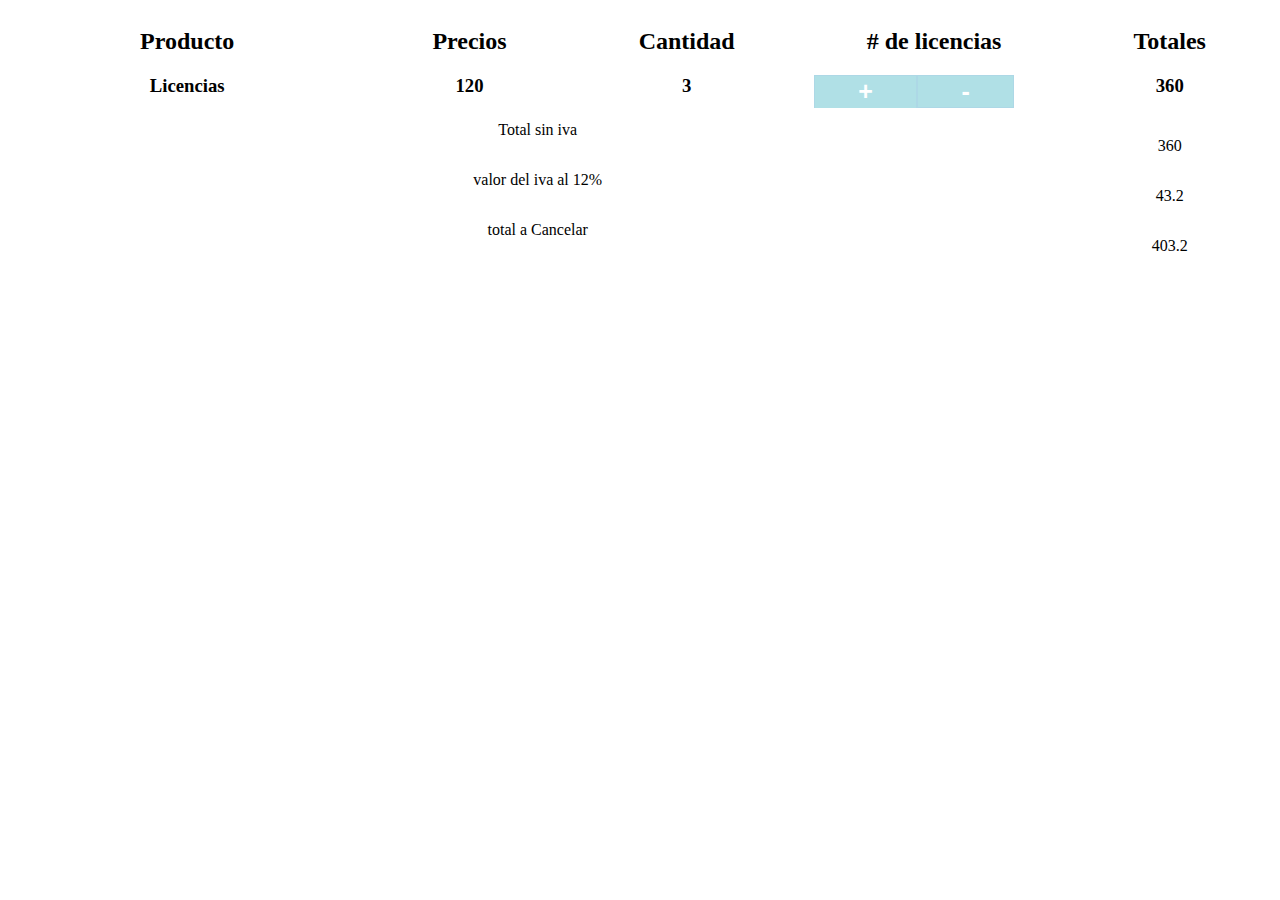
<file: index.html>
<!DOCTYPE html>
<html>

<head>
  <!-- links
  -->
  <script src="https://code.jquery.com/jquery-3.1.1.min.js"></script>
  
  <script src="https://pay.payphonetodoesposible.com/api/button/js?appId=MWRpC09cUa1dmtywvpRw"></script>

  <script>


    let token = "[base64]";
    let tokenapi = "[base64]";
    let responseUrl = "https://pasarela-de-pagos.desarrollotimos.repl.co";//cambiar a su url
    let cancellationUrl = "https://pasarela-de-pagos.desarrollotimos.repl.co";//cambiar a su url
  </script>

  <!-- definicion de variables
  -->
  <script>
    //let costo_por_licencia = 120;
    let transacionid;
    let ivaEcuador = .12;
    let amount, amountWithoutTax, amountWithTax, tax, service, tip = 0;
    amount = parseInt(112);
    amountWithTax = parseInt(100);
    tax = parseInt(12);
    let currency, clientTransactionId, storeId, reference, phoneNumber, email, documentId;
    const cantidades_productos = [];
    const totales_productos = [];
    const productos = [{
      name: 'Licencias',
      valor: 120,
      cantidad: 3,
    },
      /*                 
      {
        name: 'LicenciasPro',
        valor: 240,
        cantidad: 1
      }, {
        name: 'Licenciasbeta',
        valor: 60,
        cantidad: 2
      }
      */
    ]

  </script>
  <!-- contador y boton pagar
  -->
  <!--///-->
  <script>
    transaccionid = Date.now() + "CLientTimos";

    window.onload = function () {
      payphone.Button({
        token: token,
        btnHorizontal: true,
        btnCard: true,
        createOrder: function (actions) {
          return actions.prepare({

            amount: amount,
            amountWithTax: amountWithTax,
            tax: tax,
            currency: "USD",
            clientTransactionId: transaccionid,
            responseUrl: responseUrl,
            cancellationUrl: cancellationUrl
          });

        },
        onComplete: function (model, actions) {

          //Se confirma el pago realizado
          actions.confirm({
            id: model.id,
            clientTxId: model.clientTxId
          }).then(function (value) {

            //EN ESTA SECCIÓN SE PROCESA LA RESPUESTA CON LOS DATOS DE RESPUESTA
            if (value.statusCode == 3) {
              alert('Orden# ' + value.clientTransactionId +
                '\n Codigo de Autorización : ' + value.authorizationCode +
                '\n Moneda :' + value.currency +
                '\n Monto Total : $' + (value.amount / 100).toFixed(2) +
                '\n Referencia : ' + value.reference +
                '\n Medio de Pago : ' + value.cardBrand +
                '\n Id Transaccion :' + value.transactionId +
                '\n Estado :' + value.transactionStatus
              );
              location.reload();
            } else {
              alert('Orden# ' + value.clientTransactionId +
                '\n Codigo de Autorización : ' + value.authorizationCode +
                '\n Moneda :' + value.currency +
                '\n Monto Total : $' + (value.amount / 100).toFixed(2) +
                '\n Referencia : ' + value.reference +
                '\n Medio de Pago : ' + value.cardBrand +
                '\n Id Transaccion : ' + value.transactionId +
                '\n Estado : ' + value.transactionStatus +
                '\n Hubo un problema su transaccion fue : ' + value.message
              );
              location.reload();
            }
          }).catch(function (err) {
            alert(err);
            location.reload();
            console.log(err);
          });

        }
      }).render('#pp-button');

    }
  </script>
  <!--//-->
  <meta charset="utf-8">
  <meta name="viewport" content="width=device-width">
  <title>Pasarela de Pagos Payphone</title>
  <!-- **********************   Apartado del CSS   *********************************
  -->
  <style type="text/css">
    body {
      color: black;
      background-color: white;
    }

    #proforma {
      display: grid;
      grid-template-columns: auto auto auto;
    }

    #Totales1 {
      font-size: 85%;
      margin: 5%;
    }

    #Totales2 {
      font-size: 85%;
      margin: 5%;
    }

    #Totales3 {
      font-size: 85%;
      margin: 5%;
    }

    #RedireccionamientoPayphone button {
      display: block;
      margin: auto;
      margin-top: 5%;
      width: 35%;
      border: 1px solid rgb(243, 128, 6);
      background: orange;
      text-align: center;
      padding: 5px;
      border-radius: 8px;
      color: papayawhip;
    }
    #CheckoutPayphone{
      display: block;
      margin: auto;
      width: 100%;
      border: null;
    }

    #pp-button {
      display: block;
      margin: auto;
      margin-top: 2%;
      width: 35%;
    }

    .botonesgrill {
      width: 75%;
      display: block;
      margin: 5%;

      /*margin: 20%;*/
      /*margin-top: auto; */
      display: grid;
      grid-template-columns: auto auto;
    }

    .botonesgrill button {
      background-color: #B0E0E6;
      border: 1px solid #ADD8E6;
      color: white;
      cursor: pointer;
      display: block;
      font-weight: 700;
      font-size: 25px;
    }

    .botonesgrill button:not(:last-child) {
      border-bottom: none;
    }

    .botonesgrill button:hover {
      background-color: #87CEFA;
    }

    .boton {
      display: grid;
      width: 50%;
      grid-template-rows: auto auto;
    }

    .boton button {
      background-color: #5cc171;
      border: 1px solid #000000;
      color: white;
      cursor: pointer;
      display: block;
      font-weight: 700;
      font-size: 25px;
    }

    .boton button:not(:last-child) {
      border-bottom: none;
    }

    .boton button:hover {
      background-color: #3e8e41;
    }


    .logo {
      grid-area: logo;
    }

    .logo svg {
      width: 30%;
      /*display: block;*/
      /*margin: auto;*/
    }

    .producto {
      grid-area: prod;
    }

    .valorUnitario {
      grid-area: val_u;
    }

    .cantidades {
      grid-area: cant;
    }

    .totales {
      grid-area: total;
    }

    .totalSiniva {
      grid-area: siniva;
    }

    0totalsinivaclass {
      grid-area: sinivaValor;
    }

    .totalivaclass {
      grid-area: ivaValor;
    }

    .totalconivaclass {
      grid-area: conivaValor;
    }

    .iva {
      grid-area: iva;
    }

    .totalConiva {
      grid-area: coniva;
    }

    .Botonesincremento {
      grid-area: bot;
    }

    .grid-container {
      display: grid;
      grid-template-areas:
        'logo logo logo logo logo logo'
        'prod prod val_u cant bot total'
        'prod prod val_u cant bot  total'
        'prod prod val_u cant bot  total'
        'siniva siniva siniva siniva siniva sinivaValor'
        'iva iva iva iva iva ivaValor'
        'coniva coniva coniva coniva coniva conivaValor';
      gap: 0px;
      background-color: #ffffff;
      padding: 0px;
    }

    .grid-container>div {
      background-color: rgba(255, 255, 255, 0.8);
      text-align: center;
      /*padding: 20px 0;*/
      /*font-size: 200%;/*30px;*/
    }
  </style>
  <!-- **********************   Fin Apartado del CSS   *********************************
  -->
</head>


<body>

  <div class="grid-container">
<!--
    <div class="logo">
      <svg preserveAspectRatio="xMidYMid meet" data-bbox="-0.001 0 646.441 280.684" viewBox="0 0 646.45 281.17"
        data-type="ugc" role="img" aria-labelledby="svgcid-imgb6u-83uall">
        <title id="svgcid-imgb6u-83uall">Acelerador de negocios</title>
        <g>
          <defs>
            <linearGradient gradientUnits="userSpaceOnUse" y2="187.03" x2="206.54" y1="187.03" x1="185.12"
              id="svgcid--dxpgzj9n5kzu">
              <stop stop-color="#009ee2" offset=".25"></stop>
              <stop stop-color="#0069b3" offset="1"></stop>
            </linearGradient>
            <linearGradient gradientUnits="userSpaceOnUse" y2="187.03" x2="314.32" y1="187.03" x1="228.63"
              id="svgcid-alcz0h-rt7kvr">
              <stop stop-color="#0069b3" offset="0"></stop>
              <stop stop-color="#009ee2" offset=".75"></stop>
            </linearGradient>
            <linearGradient xlink:href="#svgcid-alcz0h-rt7kvr" y2="187.03" x2="378.61" y1="187.03" x1="292.9"
              id="svgcid--y8hnbz5lvrk">
            </linearGradient>
            <linearGradient gradientUnits="userSpaceOnUse" y2="108.7" x2="298.25" y1="108.7" x1="126.5"
              id="svgcid-fy5smk-t3uq11">
              <stop stop-color="#0069b3" offset="0"></stop>
              <stop stop-color="#009ee2" offset=".5"></stop>
              <stop stop-color="#0069b3" offset="1"></stop>
            </linearGradient>
          </defs>
          <g>
            <path
              d="M612.13 175.29h-49.24a12.89 12.89 0 1 1 0-25.77h72.84a10.72 10.72 0 0 0 0-21.43h-72.84a34.32 34.32 0 0 0 0 68.63h49.24a12.89 12.89 0 1 1 0 25.77h-72.84a10.71 10.71 0 1 0 0 21.42h72.84a34.31 34.31 0 0 0 34.31-34.31 34.31 34.31 0 0 0-34.31-34.31z"
              fill="#f29222"></path>
            <path
              d="M453.59 117.38a64.28 64.28 0 0 0-64.27 64.28 64.28 64.28 0 0 0 128.55 0 64.28 64.28 0 0 0-64.28-64.28zm42.85 64.31a42.85 42.85 0 0 1-85.7 0 42.85 42.85 0 0 1 85.7 0z"
              fill="#f29222"></path>
            <path
              d="m194.18 258.92-6.76 16.82H189l1.71-4.29h8.34l1.7 4.29h1.59l-6.75-16.82zm-2.92 11.16 3.63-9.19 3.62 9.19z"
              fill="#000000" stroke="#000000"></path>
            <path
              d="M218.46 264.51a4.59 4.59 0 0 1 4.07 2.35l1.14-.64a5.88 5.88 0 0 0-5.26-3 6.4 6.4 0 0 0 0 12.8 5.88 5.88 0 0 0 5.26-3l-1.14-.64a4.59 4.59 0 0 1-4.07 2.35 5.07 5.07 0 0 1 0-10.14z"
              fill="#000000" stroke="#000000"></path>
            <path
              d="M240.75 263.18a6.4 6.4 0 0 0 .16 12.8 6.19 6.19 0 0 0 4.83-2.16L245 273a5.1 5.1 0 0 1-3.91 1.66 4.82 4.82 0 0 1-5.05-4.6h10.59c.37-4.6-2.76-6.88-5.88-6.88zm-4.75 5.76a4.66 4.66 0 0 1 4.72-4.48 4.42 4.42 0 0 1 4.57 4.48z"
              fill="#000000" stroke="#000000"></path>
            <path fill="#000000" stroke="#000000" d="M259.95 258.92v16.82h-1.44v-16.82h1.44z"></path>
            <path
              d="M277.91 263.18a6.4 6.4 0 0 0 .17 12.8 6.19 6.19 0 0 0 4.83-2.16l-.76-.78a5.09 5.09 0 0 1-3.91 1.66 4.81 4.81 0 0 1-5-4.6h10.59c.36-4.64-2.83-6.92-5.92-6.92zm-4.71 5.76a4.65 4.65 0 0 1 4.71-4.48 4.41 4.41 0 0 1 4.57 4.48z"
              fill="#000000" stroke="#000000"></path>
            <path
              d="M297.12 266.29v-2.87h-1.44v12.32h1.44v-6.54c0-2.89 1.78-4.67 4-4.67a2.63 2.63 0 0 1 .61.07v-1.34a2.08 2.08 0 0 0-.64-.08 4 4 0 0 0-3.97 3.11z"
              fill="#000000" stroke="#000000"></path>
            <path
              d="M323.79 266.05h-.07a5.34 5.34 0 0 0-4.93-2.87 6.41 6.41 0 0 0 0 12.8 5.34 5.34 0 0 0 4.93-2.87h.07v2.63h1.45v-12.32h-1.45zm-4.81 8.6a5.07 5.07 0 1 1 4.86-5.07 4.75 4.75 0 0 1-4.84 5.07z"
              fill="#000000" stroke="#000000"></path>
            <path
              d="M348.22 266.05h-.07a5.35 5.35 0 0 0-4.93-2.87 6.41 6.41 0 0 0 0 12.8 5.35 5.35 0 0 0 4.93-2.87h.07v2.63h1.45v-16.82h-1.45zm-4.81 8.6a5.07 5.07 0 1 1 4.86-5.07 4.75 4.75 0 0 1-4.86 5.07z"
              fill="#000000" stroke="#000000"></path>
            <path
              d="M367.88 263.18a6.4 6.4 0 1 0 6.35 6.4 6.22 6.22 0 0 0-6.35-6.4zm0 11.47a5.07 5.07 0 1 1 4.91-5.07 4.83 4.83 0 0 1-4.91 5.07z"
              fill="#000000" stroke="#000000"></path>
            <path
              d="M387.54 266.29v-2.87h-1.44v12.32h1.44v-6.54c0-2.89 1.78-4.67 4-4.67a2.72 2.72 0 0 1 .62.07v-1.34a2.17 2.17 0 0 0-.64-.08 4 4 0 0 0-3.98 3.11z"
              fill="#000000" stroke="#000000"></path>
            <path
              d="M428.74 266.05h-.07a5.35 5.35 0 0 0-4.93-2.87 6.41 6.41 0 0 0 0 12.8 5.35 5.35 0 0 0 4.93-2.87h.07v2.63h1.44v-16.82h-1.44zm-4.81 8.6a5.07 5.07 0 1 1 4.86-5.07 4.75 4.75 0 0 1-4.86 5.07z"
              fill="#000000" stroke="#000000"></path>
            <path
              d="M448.14 263.18a6.4 6.4 0 0 0 .16 12.8 6.23 6.23 0 0 0 4.84-2.16l-.76-.78a5.1 5.1 0 0 1-3.91 1.66 4.82 4.82 0 0 1-5.05-4.6H454c.41-4.64-2.74-6.92-5.86-6.92zm-4.72 5.76a4.66 4.66 0 0 1 4.72-4.48 4.42 4.42 0 0 1 4.57 4.48z"
              fill="#000000" stroke="#000000"></path>
            <path fill="#000000" stroke="#000000"
              d="M492.38 273.25h-.11l-10.21-14.33h-1.52v16.82h1.47v-14.33h.12l10.21 14.33h1.51v-16.82h-1.47v14.33z">
            </path>
            <path
              d="M511.81 263.18A6.4 6.4 0 0 0 512 276a6.23 6.23 0 0 0 4.84-2.16l-.76-.78a5.1 5.1 0 0 1-3.91 1.66 4.82 4.82 0 0 1-5.05-4.6h10.59c.37-4.66-2.78-6.94-5.9-6.94zm-4.72 5.76a4.66 4.66 0 0 1 4.72-4.48 4.42 4.42 0 0 1 4.57 4.48z"
              fill="#000000" stroke="#000000"></path>
            <path
              d="M540.09 266.05H540a5.35 5.35 0 0 0-4.93-2.87 6.41 6.41 0 0 0 0 12.8 5.35 5.35 0 0 0 4.93-2.87h.09v2c0 3.22-2.37 4.31-4.83 4.31a6.35 6.35 0 0 1-3.46-.9v1.28a6.89 6.89 0 0 0 3.62.88c2.89 0 6.12-1.33 6.12-5.5v-11.76h-1.45zm-4.83 8.6a5.07 5.07 0 1 1 4.88-5.07 4.75 4.75 0 0 1-4.88 5.07z"
              fill="#000000" stroke="#000000"></path>
            <path
              d="M559.75 263.18a6.4 6.4 0 1 0 6.35 6.4 6.23 6.23 0 0 0-6.35-6.4zm0 11.47a5.07 5.07 0 1 1 4.91-5.07 4.83 4.83 0 0 1-4.91 5.07z"
              fill="#000000" stroke="#000000"></path>
            <path
              d="M583.75 264.51a4.59 4.59 0 0 1 4.07 2.35l1.14-.64a5.88 5.88 0 0 0-5.26-3 6.4 6.4 0 0 0 0 12.8 5.88 5.88 0 0 0 5.26-3l-1.14-.64a4.59 4.59 0 0 1-4.07 2.35 5.07 5.07 0 0 1 0-10.14z"
              fill="#000000" stroke="#000000"></path>
            <path fill="#000000" stroke="#000000" d="M602.27 263.42v12.32h-1.44v-12.32h1.44z"></path>
            <path fill="#000000" stroke="#000000" d="M602.27 258.92v1.4h-1.44v-1.4h1.44z"></path>
            <path
              d="M620.49 263.18a6.4 6.4 0 1 0 6.34 6.4 6.22 6.22 0 0 0-6.34-6.4zm0 11.47a5.07 5.07 0 1 1 4.9-5.07 4.84 4.84 0 0 1-4.9 5.07z"
              fill="#000000" stroke="#000000"></path>
            <path
              d="m642.49 268.82-.83-.33c-1.44-.59-2-1.3-2-2.23 0-1.23 1-1.84 2.2-1.84a2.47 2.47 0 0 1 2.47 1.73l1.16-.38a3.6 3.6 0 0 0-3.68-2.59c-2 0-3.57 1.26-3.57 3.08 0 1.35.83 2.54 2.86 3.37l.95.38c1.61.68 2.47 1.25 2.47 2.51 0 1.54-1.33 2.2-2.66 2.2a2.92 2.92 0 0 1-3-2.37l-1.25.36a4 4 0 0 0 4.21 3.27c2 0 4.1-1.07 4.1-3.46.08-1.99-1.3-2.82-3.43-3.7z"
              fill="#000000" stroke="#000000"></path>
            <path d="m197 51.81 22.1-24.47a136.28 136.28 0 0 0-53.28-24.28L159 34.69a105.15 105.15 0 0 1 38 17.12z"
              fill="#90c83f"></path>
            <path d="m48.1 32.75 19.81 23.71a105.47 105.47 0 0 1 36.88-19.88L96.76 6A136.67 136.67 0 0 0 48.1 32.75z"
              fill="#1c74bd"></path>
            <path
              d="M137 0a137.08 137.08 0 0 0-35 4.51l7.47 30.77a106.54 106.54 0 0 1 44.73-1.56L160.43 2A137.38 137.38 0 0 0 137 0z"
              fill="#1c74bd"></path>
            <path d="m17.68 69.63 26 15.64a106.21 106.21 0 0 1 20.53-25.6L44 36.39a137.57 137.57 0 0 0-26.32 33.24z"
              fill="#1c74bd"></path>
            <path d="m223.45 30.76-22.53 24a106.19 106.19 0 0 1 19.25 19.8h38.77a137.55 137.55 0 0 0-35.49-43.8z"
              fill="#7da32b"></path>
            <path
              d="M29.78 137.73a107.93 107.93 0 0 1 .59-11.15l-29.4-6A137.6 137.6 0 0 0 .83 152l29.71-1.61a106 106 0 0 1-.76-12.66z"
              fill="#2b95e1"></path>
            <path d="m41.35 89.61-26.3-15.13a135.92 135.92 0 0 0-13.3 40.63L31 121.62a105 105 0 0 1 10.35-32.01z"
              fill="#2b95e1"></path>
            <path d="M1.55 157.56a136 136 0 0 0 8.39 30.7L38 178.72a104.16 104.16 0 0 1-6.77-23.34z" fill="#2b95e1">
            </path>
            <path
              d="M206.54 138.81v96.44A10.71 10.71 0 0 1 195.83 246a10.71 10.71 0 0 1-10.71-10.71v-96.48a10.71 10.71 0 0 1 10.71-10.72 10.71 10.71 0 0 1 10.71 10.72z"
              fill="url(#svgcid--dxpgzj9n5kzu)"></path>
            <path
              d="M228.63 170.94v64.31A10.71 10.71 0 0 0 239.34 246a10.72 10.72 0 0 0 10.71-10.71v-64.35a21.42 21.42 0 0 1 21.42-21.42 21.42 21.42 0 0 1 21.43 21.42v64.31A10.72 10.72 0 0 0 303.61 246a10.71 10.71 0 0 0 10.71-10.71v-64.35a42.85 42.85 0 0 0-42.85-42.85 42.85 42.85 0 0 0-42.84 42.85z"
              fill="url(#svgcid-alcz0h-rt7kvr)"></path>
            <path
              d="M292.9 170.94v64.31A10.72 10.72 0 0 0 303.61 246a10.71 10.71 0 0 0 10.71-10.71v-64.35a21.43 21.43 0 0 1 21.43-21.42 21.43 21.43 0 0 1 21.43 21.42v64.31A10.72 10.72 0 0 0 367.89 246a10.72 10.72 0 0 0 10.72-10.71v-64.35a42.86 42.86 0 0 0-42.86-42.85 42.85 42.85 0 0 0-42.85 42.85z"
              fill="url(#svgcid--y8hnbz5lvrk)"></path>
            <path
              d="M262.43 80.25v-.06h-98.6a36.6 36.6 0 0 0-33.24 21 36 36 0 0 1 32.7 36v-12.46c0-9.87 8.6-9.86 8.6-9.86H240c17.78 0 22.4-11.88 23.44-19.41.63-4.72-.25-11.04-1.01-15.21z"
              fill="url(#svgcid-fy5smk-t3uq11)"></path>
            <path d="m40.11 183.34-28 10.1a136.86 136.86 0 0 0 15 25.44l24.54-16.78a106.4 106.4 0 0 1-11.54-18.76z"
              fill="#2ba9e1"></path>
            <path d="M74 223.72 54 246a137.8 137.8 0 0 0 20.58 13l15.31-25.9A105.82 105.82 0 0 1 74 223.72z"
              fill="#2ba9e1"></path>
            <path
              d="m54.86 206.06-24.19 17.27a137.36 137.36 0 0 0 18.89 19.08l20.38-21.77a106.08 106.08 0 0 1-15.08-14.58z"
              fill="#2ba9e1"></path>
            <path d="m94.58 235.2-14.87 26.22a135.79 135.79 0 0 0 22.45 8l12.62-28.06a104.84 104.84 0 0 1-20.2-6.16z"
              fill="#2ba9e1"></path>
            <path
              d="M163 240c.08 0 0-.07.13-.1a42.34 42.34 0 0 0 .21-6.54v-96.14a36.22 36.22 0 0 0-32.8-36.13h.13c-1.1-.1-2-.2-3.1-.2H44.22s-3.27 6.34-5.13 18.71a88.3 88.3 0 0 0-1.27 15.34l79.42-.13s6.91-.4 9.4 3.66c1.94 3.15 2.92 7.13 2.87 17.47 0 0 .83 31.12.43 56.87-.23 14.4-.69 26.72-2 29.88l-.16.45h-.76c-2.58-.2-5.14-.49-7.66-.88l-12.11 28.51c0 .23 3.73.77 3.73.77a140.4 140.4 0 0 0 22.24 2.37c22.29-2.76 28.51-22.37 30.07-34z"
              fill="#2ba9e1"></path>
          </g>
        </g>
      </svg>
    </div>
-->
    <div class="logo"> </div>
    <div class="producto">
      <section id="profuctos"></section>
    </div>

    <div class="valorUnitario">
      <section id="valores"></section>
    </div>


    <div class="cantidades">
      <section id="cantidades"></section>
    </div>

    <div class="totales">
      <section id="totales"></section>
    </div>

    <div class="Botonesincremento">
      <section id="botonesmasmenos"></section>
    </div>

    <div class="totalSiniva">
      Total sin iva
    </div>
    <div class="iva">
      valor del iva al 12%
    </div>
    <div class="totalConiva">
      total a Cancelar
    </div>

    <div class="totalsinivaclass">
      <section id="totalsinivaselect"></section>
    </div>
    <div class="totalivaclass">
      <section id="totalivaselect"></section>
    </div>
    <div class="totalconivaclass">
      <section id="totalconivaselect"></section>
    </div>
  </div>

  <!--
  <section id="RedireccionamientoPayphone">
    <button onclick='buttomPrepare()'>Pagar Con Payphone</button>
      <button onclick='linkpago()'>link de Payphone</button>
  </section>
  -->
   <section id="CheckoutPayphone">
  <div id="pp-button"></div>
</section>
  
  <section id="RedireccionamientoPayphone">
  </section>

</body>


<!-- **********************   Apartado del JS   *********************************
  -->




<script>

  function buttomPrepare() {

    transaccionid = Date.now() + "CLientTimos";

    var dataJson = {
      amount: amount,
      amountWithTax: amountWithTax,
      tax: tax,
      currency: "USD",
      clientTransactionId: transaccionid,
      responseUrl: responseUrl,
      cancellationUrl: cancellationUrl
    };
    console.log(dataJson);
    $.ajax({
      data: dataJson,
      url: 'https://pay.payphonetodoesposible.com/api/button/Prepare',
      type: 'POST',
      beforeSend: function (xhr) {
        xhr.setRequestHeader('Authorization', 'bearer ' + token)
      },
      success: function SolicitarPago(respuesta) {
        console.log(respuesta);
        console.log(respuesta.payWithCard);
        console.log(respuesta.payWithPayPhone);
        //location.href = respuesta.payWithCard;
        location.href = respuesta.payWithPayPhone;
      }, error: function (respuesta) {
        alert("error en la llamada:" + JSON.stringify(respuesta));
      }
    });
  }

  function linkpago() {//devuelve el url como string 
    //transaccionid = Date.now() + "CLientTimos";
    transaccionid = Date.now();
    var dataJson = {
      amount: amount,
      amountWithTax: amountWithTax,
      tax: tax,
      currency: "USD",
      clientTransactionId: transaccionid
    };
    console.log(dataJson);
    /*
    let response =await fetch('https://pay.payphonetodoesposible.com/api/Links'),{
    method: 'POST', 
   // mode: 'cors', 
   // cache: 'no-cache', 
   // credentials: 'same-origin', 
    headers: {
      'Content-Type': 'application/json',
      'Authorization': 'bearer ' +tokenapi
      // 'Content-Type': 'application/x-www-form-urlencoded',
    },
    //redirect: 'follow', // manual, *follow, error
    //referrerPolicy: 'no-referrer', 
      body: JSON.stringify(dataJson)  
  });
  return response.json(); // parses
    */
    
    $.ajax({
      data: dataJson,
      url: 'https://pay.payphonetodoesposible.com/api/Links',
      type: 'POST',
      beforeSend: function (xhr) {
        xhr.setRequestHeader('Authorization', 'bearer ' +tokenapi)
        //xhr.setRequestHeader('Content-Type','application/json')
      },
      success: function SolicitarPago(respuesta) {
        console.log(respuesta);
        //location.href = respuesta.payWithCard;
      }, error: function (respuesta) {
        alert("error en la llamada:" + JSON.stringify(respuesta));
      }
    });

    
  }
</script>

<script>

  function actdesglose() {

    document.getElementById('totalsiniva').innerHTML = +(((totales_productos.reduce((a, b) => a + b, 0))).toFixed(2));
    document.getElementById('totaliva').innerHTML = +(((totales_productos.reduce((a, b) => a + b, 0)) * ivaEcuador).toFixed(2));
    document.getElementById('totalconiva').innerHTML = +(((totales_productos.reduce((a, b) => a + b, 0)) + ((totales_productos.reduce((a, b) => a + b, 0)) * ivaEcuador)).toFixed(2));

    amountWithTax = (+(((totales_productos.reduce((a, b) => a + b, 0))).toFixed(2))) * 100;
    tax = (+(((totales_productos.reduce((a, b) => a + b, 0)) * ivaEcuador).toFixed(2))) * 100;
    amount = (+(((totales_productos.reduce((a, b) => a + b, 0)) + ((totales_productos.reduce((a, b) => a + b, 0)) * ivaEcuador)).toFixed(2))) * 100;

    document.getElementById('pp-button').innerHTML = '';
    /**************************/
    payphone.Button({
      token: token,
      btnHorizontal: true,
      btnCard: true,
      createOrder: function (actions) {
        return actions.prepare({
          amount: amount,
          amountWithTax: amountWithTax,
          tax: tax,
          currency: "USD",
          clientTransactionId: transaccionid,
          responseUrl: responseUrl,
          cancellationUrl: cancellationUrl
        });
      },
      onComplete: function (model, actions) {
        //Se confirma el pago realizado
        actions.confirm({
          id: model.id,
          clientTxId: model.clientTxId
        }).then(function (value) {
          //EN ESTA SECCIÓN SE PROCESA LA RESPUESTA CON LOS DATOS DE RESPUESTA
          if (value.statusCode == 3) {
            alert('Orden# ' + value.clientTransactionId +
              '\n Codigo de Autorización : ' + value.authorizationCode +
              '\n Moneda :' + value.currency +
              '\n Monto Total : $' + (value.amount / 100).toFixed(2) +
              '\n Referencia : ' + value.reference +
              '\n Medio de Pago : ' + value.cardBrand +
              '\n Id Transaccion :' + value.transactionId +
              '\n Estado :' + value.transactionStatus
            );
            location.reload();
          } else {
            alert('Orden# ' + value.clientTransactionId +
              '\n Codigo de Autorización : ' + value.authorizationCode +
              '\n Moneda :' + value.currency +
              '\n Monto Total : $' + (value.amount / 100).toFixed(2) +
              '\n Referencia : ' + value.reference +
              '\n Medio de Pago : ' + value.cardBrand +
              '\n Id Transaccion : ' + value.transactionId +
              '\n Estado : ' + value.transactionStatus +
              '\n Hubo un problema su transaccion fue : ' + value.message
            );
            location.reload();
          }
        }).catch(function (err) {
          alert(err);
          location.reload();
          console.log(err);
        });

      }
    }).render('#pp-button');

    /***************************/

  }

  function desglose(select1, select2, select3) {
    let sel1 = document.querySelector(select1);
    let sel2 = document.querySelector(select2);
    let sel3 = document.querySelector(select3);
    let p1 = document.createElement("p");
    let p2 = document.createElement("p");
    let p3 = document.createElement("p");
    p1.id = 'totalsiniva';
    p2.id = 'totaliva';
    p3.id = 'totalconiva';
    p1.innerHTML = +(((totales_productos.reduce((a, b) => a + b, 0))).toFixed(2));
    p2.innerHTML = +(((totales_productos.reduce((a, b) => a + b, 0)) * ivaEcuador).toFixed(2));
    p3.innerHTML = +(((totales_productos.reduce((a, b) => a + b, 0)) + ((totales_productos.reduce((a, b) => a + b, 0)) * ivaEcuador)).toFixed(2));
    sel1.appendChild(p1);
    sel2.appendChild(p2);
    sel3.appendChild(p3);
    //amount,amountWithTax,tax=parceInt(0);
    amountWithTax = (+(((totales_productos.reduce((a, b) => a + b, 0))).toFixed(2))) * 100;
    tax = (+(((totales_productos.reduce((a, b) => a + b, 0)) * ivaEcuador).toFixed(2))) * 100;
    amount = (+(((totales_productos.reduce((a, b) => a + b, 0)) + ((totales_productos.reduce((a, b) => a + b, 0)) * ivaEcuador)).toFixed(2))) * 100;
    //console.log(amount);console.log(amountWithTax);console.log(tax);
  }

  function addbottones(array, select) {
    let formato = document.querySelector(select);
    let div = document.createElement("div");
    let h2 = document.createElement("h2");
    h2.innerHTML = '# de licencias';
    div.appendChild(h2);
    for (let i in array) {
      let mas = document.createElement('button');
      let menos = document.createElement('button');
      //let p = document.createElement("p");
      mas.id = array[i].name + '_mas';
      menos.id = array[i].name + '_menos';
      mas.innerText = '+';
      menos.innerText = '-';
      // p.innerText = array[i].cantidad;
      cantidades_productos.splice(i, 0, array[i].cantidad);
      totales_productos.splice(i, 0, (array[i].cantidad * array[i].valor));
      mas.addEventListener("click", function (event) {
        cantidades_productos[i]++;
        document.getElementById('Cantidad' + i).innerHTML = cantidades_productos[i];
        document.getElementById('Totales' + i).innerHTML = array[i].valor * cantidades_productos[i];
        totales_productos.splice(i, 1);
        totales_productos.splice(i, 0, (array[i].valor * cantidades_productos[i]));
        actdesglose();
      });
      menos.addEventListener("click", function (event) {
        if (cantidades_productos[i] > array[i].cantidad) {
          cantidades_productos[i]--;
          document.getElementById('Cantidad' + i).innerHTML = cantidades_productos[i];
          document.getElementById('Totales' + i).innerHTML = array[i].valor * cantidades_productos[i];
          totales_productos.splice(i, 1);
          totales_productos.splice(i, 0, (array[i].valor * cantidades_productos[i]));
          actdesglose();
        }
      });
      let divb = document.createElement("h3");
      divb.className = 'botonesgrill';
      divb.appendChild(mas);
      // divb.appendChild(p);
      divb.appendChild(menos);
      div.appendChild(divb);
    }
    formato.appendChild(div);
  }

  function addobj(menu, array, categoria, select) {
    let formato = document.querySelector(select);
    let div = document.createElement("div");
    let h2 = document.createElement("h2");
    h2.innerHTML = menu;
    div.appendChild(h2);
    for (let i in array) {
      let h3 = document.createElement("h3");
      h3.innerHTML = array[i][categoria];
      div.appendChild(h3);
    }
    formato.appendChild(div);
  }

  function addlista(menu, array, select) {
    let formato = document.querySelector(select);
    let div = document.createElement("div");
    let h2 = document.createElement("h2");
    h2.innerHTML = menu;
    div.id = menu + '_div';
    div.appendChild(h2);
    for (let i in array) {
      let h3 = document.createElement("h3");
      h3.innerHTML = array[i];
      h3.id = menu + i;
      div.appendChild(h3);
    }
    formato.appendChild(div);
  }


  addbottones(productos, '#botonesmasmenos');
  addobj('Producto', productos, 'name', '#profuctos');
  addobj('Precios', productos, 'valor', '#valores');
  addlista('Cantidad', cantidades_productos, '#cantidades');
  addlista('Totales', totales_productos, '#totales');
  desglose('#totalsinivaselect', '#totalivaselect', '#totalconivaselect');
  //console.log(totales_productos);

</script>
<!-- **********************   Fin Apartado del JS   *********************************
  -->

</html>

<!--

  /*"RedireccionamientoPayphone()"*/
  /*
  var ParametrosPost = {
    //int
    amount: amount,
    amountWithoutTax: amountWithoutTax,
    amountWithTax: amountWithTax,
    tax: tax,
    service: service,
    tip: tip,
    //String
    currency: currency,
    clientTransactionId: clientTransactionId,
    storeId: storeId,
    reference: reference,
    phoneNumber: phoneNumber,
    email: email,
    documentId: documentId
  };*/
  /*
  var ParametrosGet = {
    statusCode: statusCode,
    transactionStatus: transactionStatus,
    clientTransactionId: clientTransactionId,
    authorizationCode: authorizationCode,
    transactionId: transactionId,
    email: email,
    phoneNumber: phoneNumber,
    document: document,
    amount: amount,
    cardType: cardType,
    cardBrandCode: cardBrandCode,
    cardBrand: cardBrand,
    bin: bin,
    lastDigits: lastDigits,
    deferredCode: deferredCode,
    deferredMessage: deferredMessage,
    deferred: deferred,
    message: message,
    messageCode: messageCode,
    currency: currency,
    optionalParameter1: optionalParameter1
  };
  */

// debe cumplir la siguiente regla Amount = amountWithoutTax + AmountWithTax + AmountWithTax + Tax + service + tip
            /*
        amount: monto*100,// monto total de venta en etero $1 es 1*100
        amountWithoutTax: monto*100, //monto total que no cobra iva
            amountWithTax:0,//monto total que cobra iva
            tax: 0,//monto del iva
            service: 0,//si cobra montos de servicio
            tip:0,//si cobra montos de propina
            //storeId:"", Si dispone de mas de una tienda y quiere diferenciar la tienda de venta
        currency: "USD",
        clientTransactionId: clientTransaccion, ////id unico debe cambiar para cada transaccion
            responseUrl: "http://localhost/ButtomBasic/confirm.html",//cambiar a su url
            cancellationUrl: "http://localhost/ButtomBasic/BotonPago.html"//cambiar a su url
            */

/*
    payphone.Button.createOrder= function (actions) {
          return actions.prepare({       
            amount: amount,
            amountWithTax: amountWithTax,
            tax: tax,
            currency: "USD",
            clientTransactionId: transaccionid,
            responseUrl: responseUrl,
            cancellationUrl: cancellationUrl
          });
    }
*/

    //console.log(amount);console.log(amountWithTax);console.log(tax);

 /*
      }
      console.log(amount);
      console.log(amountWithTax);
      console.log(tax);*/
    console.log(amount);
    console.log(amountWithTax);
    console.log(tax);
-->
</file>
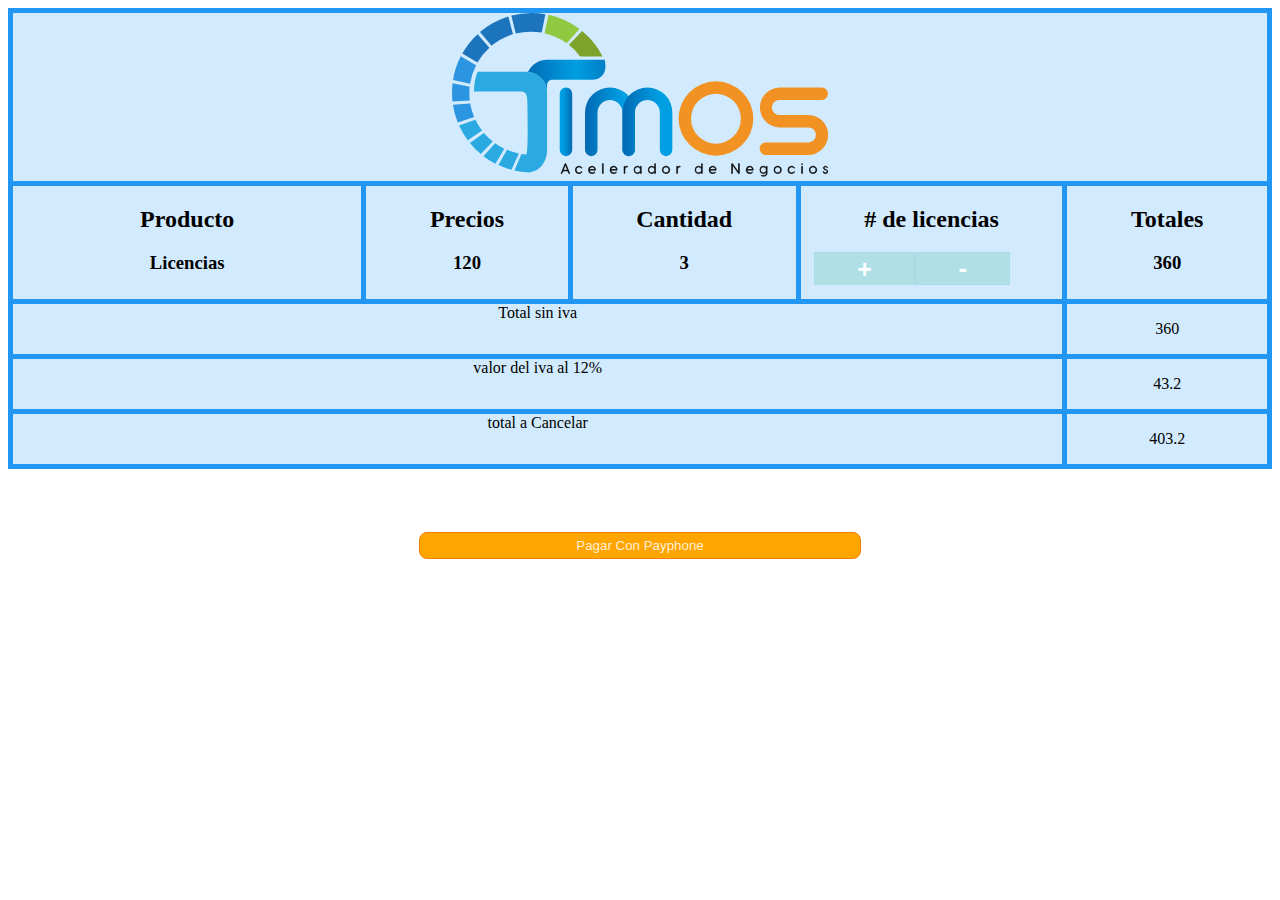
<file: indexgit.html>
<!DOCTYPE html>
<html>

<head>
  <!-- links
  -->
  <script src="https://code.jquery.com/jquery-3.1.1.min.js"></script>

  <script src="https://pay.payphonetodoesposible.com/api/button/js?appId=wJX3diisNUaiqOaDpOv2Ng"></script>
  <script>
    let token = "[base64]";

    let responseUrl = "https://desarrollotimospro.github.io/pruebapayphone/";
    let cancellationUrl = "https://desarrollotimospro.github.io/pruebapayphone/";
  </script>

  <!-- definicion de variables
  -->
  <script>
    //let costo_por_licencia = 120;
    let transacionid;
    let ivaEcuador = .12;
    let amount, amountWithoutTax, amountWithTax, tax, service, tip = 0;
    amount = parseInt(112);
    amountWithTax = parseInt(100);
    tax = parseInt(12);
    let currency, clientTransactionId, storeId, reference, phoneNumber, email, documentId;
    const cantidades_productos = [];
    const totales_productos = [];
    const productos = [{
      name: 'Licencias',
      valor: 120,
      cantidad: 3,
    }/*, {
      name: 'LicenciasPro',
      valor: 240,
      cantidad: 1
    }, {
      name: 'Licenciasbeta',
      valor: 60,
      cantidad: 2
    }*/]

  </script>
  <!-- contador y boton pagar
  -->
  <script>
    transaccionid = Date.now() + "CLientTimos";

    if (amount == undefined) {
      amount = parseInt(112);
      amountWithTax = parseInt(100);
      tax = parseInt(12);
    }
    window.onload = function () {
      payphone.Button({
        token: token,
        btnHorizontal: true,
        btnCard: true,
        createOrder: function (actions) {
          return actions.prepare({
            amount: amount,
            amountWithTax: amountWithTax,
            tax: tax,
            currency: "USD",
            clientTransactionId: transaccionid,
            responseUrl: responseUrl,
            cancellationUrl: cancellationUrl
          });

        },
        onComplete: function (model, actions) {

          //Se confirma el pago realizado
          actions.confirm({
            id: model.id,
            clientTxId: model.clientTxId
          }).then(function (value) {

            //EN ESTA SECCIÓN SE PROCESA LA RESPUESTA CON LOS DATOS DE RESPUESTA
            if (value.statusCode == 3) {
              alert('Orden# ' + value.clientTransactionId +
                '\n Codigo de Autorización : ' + value.authorizationCode +
                '\n Moneda :' + value.currency +
                '\n Monto Total : $' + (value.amount / 100).toFixed(2) +
                '\n Referencia : ' + value.reference +
                '\n Medio de Pago : ' + value.cardBrand +
                '\n Id Transaccion :' + value.transactionId +
                '\n Estado :' + value.transactionStatus
              );
              location.reload();
            } else {
              alert('Orden# ' + value.clientTransactionId +
                '\n Codigo de Autorización : ' + value.authorizationCode +
                '\n Moneda :' + value.currency +
                '\n Monto Total : $' + (value.amount / 100).toFixed(2) +
                '\n Referencia : ' + value.reference +
                '\n Medio de Pago : ' + value.cardBrand +
                '\n Id Transaccion : ' + value.transactionId +
                '\n Estado : ' + value.transactionStatus +
                '\n Hubo un problema su transaccion fue : ' + value.message
              );
              location.reload();
            }
          }).catch(function (err) {
            alert(err);
            location.reload();
            console.log(err);
          });

        }
      }).render('#pp-button');

    }
  </script>
  <meta charset="utf-8">
  <meta name="viewport" content="width=device-width">
  <title>Pasarela de Pagos Payphone</title>
  <!-- **********************   Apartado del CSS   *********************************
  -->
  <style type="text/css">
    body {
      color: black;
      background-color: white;
    }

    #proforma {
      display: grid;
      grid-template-columns: auto auto auto;
    }

    #Totales1 {
      font-size: 85%;
      margin: 5%;
    }

    #Totales2 {
      font-size: 85%;
      margin: 5%;
    }

    #Totales3 {
      font-size: 85%;
      margin: 5%;
    }

    #RedireccionamientoPayphone button {
      display: block;
      margin: auto;
      margin-top: 5%;
      width: 35%;
      border: 1px solid rgb(243, 128, 6);
      background: orange;
      text-align: center;
      padding: 5px;
      border-radius: 8px;
      color: papayawhip;
    }

    #pp-button {
      display: block;
      margin: auto;
      margin-top: 2%;
      width: 35%;
    }

    .botonesgrill {
      width: 75%;
      display: block;
      margin: 5%;

      /*margin: 20%;*/
      /*margin-top: auto; */
      display: grid;
      grid-template-columns: auto auto;
    }

    .botonesgrill button {
      background-color: #B0E0E6;
      border: 1px solid #ADD8E6;
      color: white;
      cursor: pointer;
      display: block;
      font-weight: 700;
      font-size: 25px;
    }

    .botonesgrill button:not(:last-child) {
      border-bottom: none;
    }

    .botonesgrill button:hover {
      background-color: #87CEFA;
    }

    .boton {
      display: grid;
      width: 50%;
      grid-template-rows: auto auto;
    }

    .boton button {
      background-color: #5cc171;
      border: 1px solid #000000;
      color: white;
      cursor: pointer;
      display: block;
      font-weight: 700;
      font-size: 25px;
    }

    .boton button:not(:last-child) {
      border-bottom: none;
    }

    .boton button:hover {
      background-color: #3e8e41;
    }


    .logo {
      grid-area: logo;
    }

    .logo svg {
      width: 30%;
      /*display: block;*/
      /*margin: auto;*/
    }

    .producto {
      grid-area: prod;
    }

    .valorUnitario {
      grid-area: val_u;
    }

    .cantidades {
      grid-area: cant;
    }

    .totales {
      grid-area: total;
    }

    .totalSiniva {
      grid-area: siniva;
    }

    0totalsinivaclass {
      grid-area: sinivaValor;
    }

    .totalivaclass {
      grid-area: ivaValor;
    }

    .totalconivaclass {
      grid-area: conivaValor;
    }

    .iva {
      grid-area: iva;
    }

    .totalConiva {
      grid-area: coniva;
    }

    .Botonesincremento {
      grid-area: bot;
    }

    .grid-container {
      display: grid;
      grid-template-areas:
        'logo logo logo logo logo logo'
        'prod prod val_u cant bot total'
        'prod prod val_u cant bot  total'
        'prod prod val_u cant bot  total'
        'siniva siniva siniva siniva siniva sinivaValor'
        'iva iva iva iva iva ivaValor'
        'coniva coniva coniva coniva coniva conivaValor';
      gap: 5px;
      background-color: #2196F3;
      padding: 5px;
    }

    .grid-container>div {
      background-color: rgba(255, 255, 255, 0.8);
      text-align: center;
      /*padding: 20px 0;*/
      /*font-size: 200%;/*30px;*/
    }
  </style>
  <!-- **********************   Fin Apartado del CSS   *********************************
  -->
</head>


<body>

  <div class="grid-container">

    <div class="logo">
      <svg preserveAspectRatio="xMidYMid meet" data-bbox="-0.001 0 646.441 280.684" viewBox="0 0 646.45 281.17"
        data-type="ugc" role="img" aria-labelledby="svgcid-imgb6u-83uall">
        <title id="svgcid-imgb6u-83uall">Acelerador de negocios</title>
        <g>
          <defs>
            <linearGradient gradientUnits="userSpaceOnUse" y2="187.03" x2="206.54" y1="187.03" x1="185.12"
              id="svgcid--dxpgzj9n5kzu">
              <stop stop-color="#009ee2" offset=".25"></stop>
              <stop stop-color="#0069b3" offset="1"></stop>
            </linearGradient>
            <linearGradient gradientUnits="userSpaceOnUse" y2="187.03" x2="314.32" y1="187.03" x1="228.63"
              id="svgcid-alcz0h-rt7kvr">
              <stop stop-color="#0069b3" offset="0"></stop>
              <stop stop-color="#009ee2" offset=".75"></stop>
            </linearGradient>
            <linearGradient xlink:href="#svgcid-alcz0h-rt7kvr" y2="187.03" x2="378.61" y1="187.03" x1="292.9"
              id="svgcid--y8hnbz5lvrk">
            </linearGradient>
            <linearGradient gradientUnits="userSpaceOnUse" y2="108.7" x2="298.25" y1="108.7" x1="126.5"
              id="svgcid-fy5smk-t3uq11">
              <stop stop-color="#0069b3" offset="0"></stop>
              <stop stop-color="#009ee2" offset=".5"></stop>
              <stop stop-color="#0069b3" offset="1"></stop>
            </linearGradient>
          </defs>
          <g>
            <path
              d="M612.13 175.29h-49.24a12.89 12.89 0 1 1 0-25.77h72.84a10.72 10.72 0 0 0 0-21.43h-72.84a34.32 34.32 0 0 0 0 68.63h49.24a12.89 12.89 0 1 1 0 25.77h-72.84a10.71 10.71 0 1 0 0 21.42h72.84a34.31 34.31 0 0 0 34.31-34.31 34.31 34.31 0 0 0-34.31-34.31z"
              fill="#f29222"></path>
            <path
              d="M453.59 117.38a64.28 64.28 0 0 0-64.27 64.28 64.28 64.28 0 0 0 128.55 0 64.28 64.28 0 0 0-64.28-64.28zm42.85 64.31a42.85 42.85 0 0 1-85.7 0 42.85 42.85 0 0 1 85.7 0z"
              fill="#f29222"></path>
            <path
              d="m194.18 258.92-6.76 16.82H189l1.71-4.29h8.34l1.7 4.29h1.59l-6.75-16.82zm-2.92 11.16 3.63-9.19 3.62 9.19z"
              fill="#000000" stroke="#000000"></path>
            <path
              d="M218.46 264.51a4.59 4.59 0 0 1 4.07 2.35l1.14-.64a5.88 5.88 0 0 0-5.26-3 6.4 6.4 0 0 0 0 12.8 5.88 5.88 0 0 0 5.26-3l-1.14-.64a4.59 4.59 0 0 1-4.07 2.35 5.07 5.07 0 0 1 0-10.14z"
              fill="#000000" stroke="#000000"></path>
            <path
              d="M240.75 263.18a6.4 6.4 0 0 0 .16 12.8 6.19 6.19 0 0 0 4.83-2.16L245 273a5.1 5.1 0 0 1-3.91 1.66 4.82 4.82 0 0 1-5.05-4.6h10.59c.37-4.6-2.76-6.88-5.88-6.88zm-4.75 5.76a4.66 4.66 0 0 1 4.72-4.48 4.42 4.42 0 0 1 4.57 4.48z"
              fill="#000000" stroke="#000000"></path>
            <path fill="#000000" stroke="#000000" d="M259.95 258.92v16.82h-1.44v-16.82h1.44z"></path>
            <path
              d="M277.91 263.18a6.4 6.4 0 0 0 .17 12.8 6.19 6.19 0 0 0 4.83-2.16l-.76-.78a5.09 5.09 0 0 1-3.91 1.66 4.81 4.81 0 0 1-5-4.6h10.59c.36-4.64-2.83-6.92-5.92-6.92zm-4.71 5.76a4.65 4.65 0 0 1 4.71-4.48 4.41 4.41 0 0 1 4.57 4.48z"
              fill="#000000" stroke="#000000"></path>
            <path
              d="M297.12 266.29v-2.87h-1.44v12.32h1.44v-6.54c0-2.89 1.78-4.67 4-4.67a2.63 2.63 0 0 1 .61.07v-1.34a2.08 2.08 0 0 0-.64-.08 4 4 0 0 0-3.97 3.11z"
              fill="#000000" stroke="#000000"></path>
            <path
              d="M323.79 266.05h-.07a5.34 5.34 0 0 0-4.93-2.87 6.41 6.41 0 0 0 0 12.8 5.34 5.34 0 0 0 4.93-2.87h.07v2.63h1.45v-12.32h-1.45zm-4.81 8.6a5.07 5.07 0 1 1 4.86-5.07 4.75 4.75 0 0 1-4.84 5.07z"
              fill="#000000" stroke="#000000"></path>
            <path
              d="M348.22 266.05h-.07a5.35 5.35 0 0 0-4.93-2.87 6.41 6.41 0 0 0 0 12.8 5.35 5.35 0 0 0 4.93-2.87h.07v2.63h1.45v-16.82h-1.45zm-4.81 8.6a5.07 5.07 0 1 1 4.86-5.07 4.75 4.75 0 0 1-4.86 5.07z"
              fill="#000000" stroke="#000000"></path>
            <path
              d="M367.88 263.18a6.4 6.4 0 1 0 6.35 6.4 6.22 6.22 0 0 0-6.35-6.4zm0 11.47a5.07 5.07 0 1 1 4.91-5.07 4.83 4.83 0 0 1-4.91 5.07z"
              fill="#000000" stroke="#000000"></path>
            <path
              d="M387.54 266.29v-2.87h-1.44v12.32h1.44v-6.54c0-2.89 1.78-4.67 4-4.67a2.72 2.72 0 0 1 .62.07v-1.34a2.17 2.17 0 0 0-.64-.08 4 4 0 0 0-3.98 3.11z"
              fill="#000000" stroke="#000000"></path>
            <path
              d="M428.74 266.05h-.07a5.35 5.35 0 0 0-4.93-2.87 6.41 6.41 0 0 0 0 12.8 5.35 5.35 0 0 0 4.93-2.87h.07v2.63h1.44v-16.82h-1.44zm-4.81 8.6a5.07 5.07 0 1 1 4.86-5.07 4.75 4.75 0 0 1-4.86 5.07z"
              fill="#000000" stroke="#000000"></path>
            <path
              d="M448.14 263.18a6.4 6.4 0 0 0 .16 12.8 6.23 6.23 0 0 0 4.84-2.16l-.76-.78a5.1 5.1 0 0 1-3.91 1.66 4.82 4.82 0 0 1-5.05-4.6H454c.41-4.64-2.74-6.92-5.86-6.92zm-4.72 5.76a4.66 4.66 0 0 1 4.72-4.48 4.42 4.42 0 0 1 4.57 4.48z"
              fill="#000000" stroke="#000000"></path>
            <path fill="#000000" stroke="#000000"
              d="M492.38 273.25h-.11l-10.21-14.33h-1.52v16.82h1.47v-14.33h.12l10.21 14.33h1.51v-16.82h-1.47v14.33z">
            </path>
            <path
              d="M511.81 263.18A6.4 6.4 0 0 0 512 276a6.23 6.23 0 0 0 4.84-2.16l-.76-.78a5.1 5.1 0 0 1-3.91 1.66 4.82 4.82 0 0 1-5.05-4.6h10.59c.37-4.66-2.78-6.94-5.9-6.94zm-4.72 5.76a4.66 4.66 0 0 1 4.72-4.48 4.42 4.42 0 0 1 4.57 4.48z"
              fill="#000000" stroke="#000000"></path>
            <path
              d="M540.09 266.05H540a5.35 5.35 0 0 0-4.93-2.87 6.41 6.41 0 0 0 0 12.8 5.35 5.35 0 0 0 4.93-2.87h.09v2c0 3.22-2.37 4.31-4.83 4.31a6.35 6.35 0 0 1-3.46-.9v1.28a6.89 6.89 0 0 0 3.62.88c2.89 0 6.12-1.33 6.12-5.5v-11.76h-1.45zm-4.83 8.6a5.07 5.07 0 1 1 4.88-5.07 4.75 4.75 0 0 1-4.88 5.07z"
              fill="#000000" stroke="#000000"></path>
            <path
              d="M559.75 263.18a6.4 6.4 0 1 0 6.35 6.4 6.23 6.23 0 0 0-6.35-6.4zm0 11.47a5.07 5.07 0 1 1 4.91-5.07 4.83 4.83 0 0 1-4.91 5.07z"
              fill="#000000" stroke="#000000"></path>
            <path
              d="M583.75 264.51a4.59 4.59 0 0 1 4.07 2.35l1.14-.64a5.88 5.88 0 0 0-5.26-3 6.4 6.4 0 0 0 0 12.8 5.88 5.88 0 0 0 5.26-3l-1.14-.64a4.59 4.59 0 0 1-4.07 2.35 5.07 5.07 0 0 1 0-10.14z"
              fill="#000000" stroke="#000000"></path>
            <path fill="#000000" stroke="#000000" d="M602.27 263.42v12.32h-1.44v-12.32h1.44z"></path>
            <path fill="#000000" stroke="#000000" d="M602.27 258.92v1.4h-1.44v-1.4h1.44z"></path>
            <path
              d="M620.49 263.18a6.4 6.4 0 1 0 6.34 6.4 6.22 6.22 0 0 0-6.34-6.4zm0 11.47a5.07 5.07 0 1 1 4.9-5.07 4.84 4.84 0 0 1-4.9 5.07z"
              fill="#000000" stroke="#000000"></path>
            <path
              d="m642.49 268.82-.83-.33c-1.44-.59-2-1.3-2-2.23 0-1.23 1-1.84 2.2-1.84a2.47 2.47 0 0 1 2.47 1.73l1.16-.38a3.6 3.6 0 0 0-3.68-2.59c-2 0-3.57 1.26-3.57 3.08 0 1.35.83 2.54 2.86 3.37l.95.38c1.61.68 2.47 1.25 2.47 2.51 0 1.54-1.33 2.2-2.66 2.2a2.92 2.92 0 0 1-3-2.37l-1.25.36a4 4 0 0 0 4.21 3.27c2 0 4.1-1.07 4.1-3.46.08-1.99-1.3-2.82-3.43-3.7z"
              fill="#000000" stroke="#000000"></path>
            <path d="m197 51.81 22.1-24.47a136.28 136.28 0 0 0-53.28-24.28L159 34.69a105.15 105.15 0 0 1 38 17.12z"
              fill="#90c83f"></path>
            <path d="m48.1 32.75 19.81 23.71a105.47 105.47 0 0 1 36.88-19.88L96.76 6A136.67 136.67 0 0 0 48.1 32.75z"
              fill="#1c74bd"></path>
            <path
              d="M137 0a137.08 137.08 0 0 0-35 4.51l7.47 30.77a106.54 106.54 0 0 1 44.73-1.56L160.43 2A137.38 137.38 0 0 0 137 0z"
              fill="#1c74bd"></path>
            <path d="m17.68 69.63 26 15.64a106.21 106.21 0 0 1 20.53-25.6L44 36.39a137.57 137.57 0 0 0-26.32 33.24z"
              fill="#1c74bd"></path>
            <path d="m223.45 30.76-22.53 24a106.19 106.19 0 0 1 19.25 19.8h38.77a137.55 137.55 0 0 0-35.49-43.8z"
              fill="#7da32b"></path>
            <path
              d="M29.78 137.73a107.93 107.93 0 0 1 .59-11.15l-29.4-6A137.6 137.6 0 0 0 .83 152l29.71-1.61a106 106 0 0 1-.76-12.66z"
              fill="#2b95e1"></path>
            <path d="m41.35 89.61-26.3-15.13a135.92 135.92 0 0 0-13.3 40.63L31 121.62a105 105 0 0 1 10.35-32.01z"
              fill="#2b95e1"></path>
            <path d="M1.55 157.56a136 136 0 0 0 8.39 30.7L38 178.72a104.16 104.16 0 0 1-6.77-23.34z" fill="#2b95e1">
            </path>
            <path
              d="M206.54 138.81v96.44A10.71 10.71 0 0 1 195.83 246a10.71 10.71 0 0 1-10.71-10.71v-96.48a10.71 10.71 0 0 1 10.71-10.72 10.71 10.71 0 0 1 10.71 10.72z"
              fill="url(#svgcid--dxpgzj9n5kzu)"></path>
            <path
              d="M228.63 170.94v64.31A10.71 10.71 0 0 0 239.34 246a10.72 10.72 0 0 0 10.71-10.71v-64.35a21.42 21.42 0 0 1 21.42-21.42 21.42 21.42 0 0 1 21.43 21.42v64.31A10.72 10.72 0 0 0 303.61 246a10.71 10.71 0 0 0 10.71-10.71v-64.35a42.85 42.85 0 0 0-42.85-42.85 42.85 42.85 0 0 0-42.84 42.85z"
              fill="url(#svgcid-alcz0h-rt7kvr)"></path>
            <path
              d="M292.9 170.94v64.31A10.72 10.72 0 0 0 303.61 246a10.71 10.71 0 0 0 10.71-10.71v-64.35a21.43 21.43 0 0 1 21.43-21.42 21.43 21.43 0 0 1 21.43 21.42v64.31A10.72 10.72 0 0 0 367.89 246a10.72 10.72 0 0 0 10.72-10.71v-64.35a42.86 42.86 0 0 0-42.86-42.85 42.85 42.85 0 0 0-42.85 42.85z"
              fill="url(#svgcid--y8hnbz5lvrk)"></path>
            <path
              d="M262.43 80.25v-.06h-98.6a36.6 36.6 0 0 0-33.24 21 36 36 0 0 1 32.7 36v-12.46c0-9.87 8.6-9.86 8.6-9.86H240c17.78 0 22.4-11.88 23.44-19.41.63-4.72-.25-11.04-1.01-15.21z"
              fill="url(#svgcid-fy5smk-t3uq11)"></path>
            <path d="m40.11 183.34-28 10.1a136.86 136.86 0 0 0 15 25.44l24.54-16.78a106.4 106.4 0 0 1-11.54-18.76z"
              fill="#2ba9e1"></path>
            <path d="M74 223.72 54 246a137.8 137.8 0 0 0 20.58 13l15.31-25.9A105.82 105.82 0 0 1 74 223.72z"
              fill="#2ba9e1"></path>
            <path
              d="m54.86 206.06-24.19 17.27a137.36 137.36 0 0 0 18.89 19.08l20.38-21.77a106.08 106.08 0 0 1-15.08-14.58z"
              fill="#2ba9e1"></path>
            <path d="m94.58 235.2-14.87 26.22a135.79 135.79 0 0 0 22.45 8l12.62-28.06a104.84 104.84 0 0 1-20.2-6.16z"
              fill="#2ba9e1"></path>
            <path
              d="M163 240c.08 0 0-.07.13-.1a42.34 42.34 0 0 0 .21-6.54v-96.14a36.22 36.22 0 0 0-32.8-36.13h.13c-1.1-.1-2-.2-3.1-.2H44.22s-3.27 6.34-5.13 18.71a88.3 88.3 0 0 0-1.27 15.34l79.42-.13s6.91-.4 9.4 3.66c1.94 3.15 2.92 7.13 2.87 17.47 0 0 .83 31.12.43 56.87-.23 14.4-.69 26.72-2 29.88l-.16.45h-.76c-2.58-.2-5.14-.49-7.66-.88l-12.11 28.51c0 .23 3.73.77 3.73.77a140.4 140.4 0 0 0 22.24 2.37c22.29-2.76 28.51-22.37 30.07-34z"
              fill="#2ba9e1"></path>
          </g>
        </g>
      </svg>
    </div>

    <div class="producto">
      <section id="profuctos"></section>
    </div>

    <div class="valorUnitario">
      <section id="valores"></section>
    </div>


    <div class="cantidades">
      <section id="cantidades"></section>
    </div>

    <div class="totales">
      <section id="totales"></section>
    </div>

    <div class="Botonesincremento">
      <section id="botonesmasmenos"></section>
    </div>

    <div class="totalSiniva">
      Total sin iva
    </div>
    <div class="iva">
      valor del iva al 12%
    </div>
    <div class="totalConiva">
      total a Cancelar
    </div>

    <div class="totalsinivaclass">
      <section id="totalsinivaselect"></section>
    </div>
    <div class="totalivaclass">
      <section id="totalivaselect"></section>
    </div>
    <div class="totalconivaclass">
      <section id="totalconivaselect"></section>
    </div>
  </div>

  <section id="RedireccionamientoPayphone">
    <button onclick='buttomPrepare()'>Pagar Con Payphone</button>
  </section>

  <div id="pp-button"></div>

</body>


<!-- **********************   Apartado del JS   *********************************
  -->




<script>

  function buttomPrepare() {

    transaccionid = Date.now() + "CLientTimos";//creo un id de transaccion random
    console.log(transaccionid);

    var dataJson = {
      amount: amount,
      amountWithTax: amountWithTax,
      tax: tax,
      currency: "USD",
      clientTransactionId: transaccionid,
      responseUrl: responseUrl,
      cancellationUrl: cancellationUrl
    };
    console.log(dataJson);
    $.ajax({
      data: dataJson,
      url: 'https://pay.payphonetodoesposible.com/api/button/Prepare',
      type: 'POST',
      beforeSend: function (xhr) {
        xhr.setRequestHeader('Authorization', 'bearer ' + token)
      },
      success: function SolicitarPago(respuesta) {
        location.href = respuesta.payWithCard;
      }, error: function (respuesta) {
        alert("error en la llamada:" + JSON.stringify(respuesta));
      }
    });
  }

  /*function RedireccionamientoPayphone() {
    console.log("En construccion");
  }*/
</script>

<script>

  function actdesglose() {

    document.getElementById('totalsiniva').innerHTML = +(((totales_productos.reduce((a, b) => a + b, 0))).toFixed(2));
    document.getElementById('totaliva').innerHTML = +(((totales_productos.reduce((a, b) => a + b, 0)) * ivaEcuador).toFixed(2));
    document.getElementById('totalconiva').innerHTML = +(((totales_productos.reduce((a, b) => a + b, 0)) + ((totales_productos.reduce((a, b) => a + b, 0)) * ivaEcuador)).toFixed(2));
    //amount,amountWithTax,tax=parceInt(0);

    amountWithTax = (+(((totales_productos.reduce((a, b) => a + b, 0))).toFixed(2))) * 100;
    tax = (+(((totales_productos.reduce((a, b) => a + b, 0)) * ivaEcuador).toFixed(2))) * 100;
    amount = (+(((totales_productos.reduce((a, b) => a + b, 0)) + ((totales_productos.reduce((a, b) => a + b, 0)) * ivaEcuador)).toFixed(2))) * 100;
    //console.log(amount);console.log(amountWithTax);console.log(tax);
  }

  function desglose(select1, select2, select3) {
    let sel1 = document.querySelector(select1);
    let sel2 = document.querySelector(select2);
    let sel3 = document.querySelector(select3);
    let p1 = document.createElement("p");
    let p2 = document.createElement("p");
    let p3 = document.createElement("p");
    p1.id = 'totalsiniva';
    p2.id = 'totaliva';
    p3.id = 'totalconiva';
    p1.innerHTML = +(((totales_productos.reduce((a, b) => a + b, 0))).toFixed(2));
    p2.innerHTML = +(((totales_productos.reduce((a, b) => a + b, 0)) * ivaEcuador).toFixed(2));
    p3.innerHTML = +(((totales_productos.reduce((a, b) => a + b, 0)) + ((totales_productos.reduce((a, b) => a + b, 0)) * ivaEcuador)).toFixed(2));
    sel1.appendChild(p1);
    sel2.appendChild(p2);
    sel3.appendChild(p3);
    //amount,amountWithTax,tax=parceInt(0);
    amountWithTax = (+(((totales_productos.reduce((a, b) => a + b, 0))).toFixed(2))) * 100;
    tax = (+(((totales_productos.reduce((a, b) => a + b, 0)) * ivaEcuador).toFixed(2))) * 100;
    amount = (+(((totales_productos.reduce((a, b) => a + b, 0)) + ((totales_productos.reduce((a, b) => a + b, 0)) * ivaEcuador)).toFixed(2))) * 100;
    //console.log(amount);console.log(amountWithTax);console.log(tax);
  }

  function addbottones(array, select) {
    let formato = document.querySelector(select);
    let div = document.createElement("div");
    let h2 = document.createElement("h2");
    h2.innerHTML = '# de licencias';
    div.appendChild(h2);
    for (let i in array) {
      let mas = document.createElement('button');
      let menos = document.createElement('button');
      mas.id = array[i].name + '_mas';
      menos.id = array[i].name + '_menos';
      mas.innerText = '+';
      menos.innerText = '-';
      cantidades_productos.splice(i, 0, array[i].cantidad);
      totales_productos.splice(i, 0, (array[i].cantidad * array[i].valor));
      mas.addEventListener("click", function (event) {
        cantidades_productos[i]++;
        document.getElementById('Cantidad' + i).innerHTML = cantidades_productos[i];
        document.getElementById('Totales' + i).innerHTML = array[i].valor * cantidades_productos[i];
        totales_productos.splice(i, 1);
        totales_productos.splice(i, 0, (array[i].valor * cantidades_productos[i]));
        actdesglose();
      });
      menos.addEventListener("click", function (event) {
        if (cantidades_productos[i] > array[i].cantidad) {
          cantidades_productos[i]--;
          document.getElementById('Cantidad' + i).innerHTML = cantidades_productos[i];
          document.getElementById('Totales' + i).innerHTML = array[i].valor * cantidades_productos[i];
          totales_productos.splice(i, 1);
          totales_productos.splice(i, 0, (array[i].valor * cantidades_productos[i]));
          actdesglose();
        }
      });
      let divb = document.createElement("h3");
      divb.className = 'botonesgrill';
      divb.appendChild(mas);
      divb.appendChild(menos);
      div.appendChild(divb);
    }
    formato.appendChild(div);
  }

  function addobj(menu, array, categoria, select) {
    let formato = document.querySelector(select);
    let div = document.createElement("div");
    let h2 = document.createElement("h2");
    h2.innerHTML = menu;
    div.appendChild(h2);
    for (let i in array) {
      let h3 = document.createElement("h3");
      h3.innerHTML = array[i][categoria];
      div.appendChild(h3);
    }
    formato.appendChild(div);
  }

  function addlista(menu, array, select) {
    let formato = document.querySelector(select);
    let div = document.createElement("div");
    let h2 = document.createElement("h2");
    h2.innerHTML = menu;
    div.id = menu + '_div';
    div.appendChild(h2);
    for (let i in array) {
      let h3 = document.createElement("h3");
      h3.innerHTML = array[i];
      h3.id = menu + i;
      div.appendChild(h3);
    }
    formato.appendChild(div);
  }

  addbottones(productos, '#botonesmasmenos');
  addobj('Producto', productos, 'name', '#profuctos');
  addobj('Precios', productos, 'valor', '#valores');
  addlista('Cantidad', cantidades_productos, '#cantidades');
  addlista('Totales', totales_productos, '#totales');
  desglose('#totalsinivaselect', '#totalivaselect', '#totalconivaselect');

</script>
<!-- **********************   Fin Apartado del JS   *********************************
  -->

</html>

<!--
-->
</file>
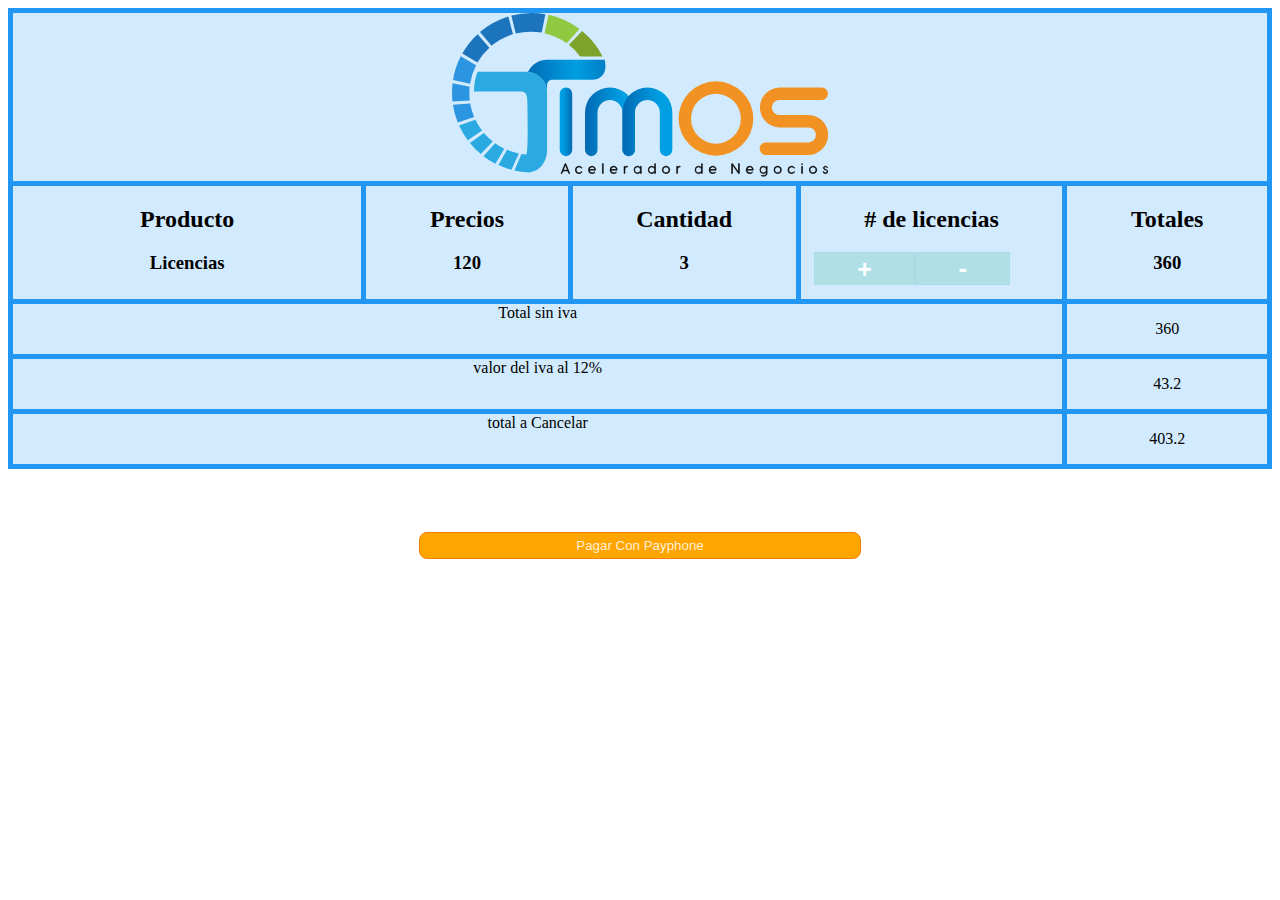
<file: indexwix.html>
<!DOCTYPE html>
<html>

<head>
  <!-- links
  -->
  <script src="https://code.jquery.com/jquery-3.1.1.min.js"></script>
  <script src="https://pay.payphonetodoesposible.com/api/button/js?appId=iB1grUKucEOpI1Et62EvBg"></script>
  <script>
    let token = "[base64]";
    let responseUrl = "https://www.timospro.com/pagos-online";//cambiar a su url
    let cancellationUrl = "https://www.timospro.com/pagos-online";//cambiar a su url
  </script>

  <!-- definicion de variables
  -->
  <script>
    //let costo_por_licencia = 120;
    let transacionid;
    let ivaEcuador = .12;
    let amount, amountWithoutTax, amountWithTax, tax, service, tip = 0;
      amount=parseInt(112);
      amountWithTax=parseInt(100);
      tax=parseInt(12);
    let currency, clientTransactionId, storeId, reference, phoneNumber, email, documentId;
    const cantidades_productos = [];
    const totales_productos = [];
    const productos = [{
      name: 'Licencias',
      valor: 120,
      cantidad: 3,
    }/*, {
      name: 'LicenciasPro',
      valor: 240,
      cantidad: 1
    }, {
      name: 'Licenciasbeta',
      valor: 60,
      cantidad: 2
    }*/]

  </script>
  <!-- contador y boton pagar
  -->
  <script>
    transaccionid = Date.now() + "CLientTimos";
    window.onload = function () {
      payphone.Button({
        token: token,
        btnHorizontal: true,
        btnCard: true,
        createOrder: function (actions) {
          return actions.prepare({
             
            amount: amount,
            amountWithTax: amountWithTax,
            tax: tax,
            currency: "USD",
            clientTransactionId: transaccionid,
            responseUrl: responseUrl,
            cancellationUrl: cancellationUrl
          });

        },
        onComplete: function (model, actions) {

          //Se confirma el pago realizado
          actions.confirm({
            id: model.id,
            clientTxId: model.clientTxId
          }).then(function (value) {

            //EN ESTA SECCIÓN SE PROCESA LA RESPUESTA CON LOS DATOS DE RESPUESTA
            if (value.statusCode == 3) {
              alert('Orden# ' + value.clientTransactionId +
                '\n Codigo de Autorización : ' + value.authorizationCode +
                '\n Moneda :' + value.currency +
                '\n Monto Total : $' + (value.amount / 100).toFixed(2) +
                '\n Referencia : ' + value.reference +
                '\n Medio de Pago : ' + value.cardBrand +
                '\n Id Transaccion :' + value.transactionId +
                '\n Estado :' + value.transactionStatus
              );
              location.reload();
            } else {
              alert('Orden# ' + value.clientTransactionId +
                '\n Codigo de Autorización : ' + value.authorizationCode +
                '\n Moneda :' + value.currency +
                '\n Monto Total : $' + (value.amount / 100).toFixed(2) +
                '\n Referencia : ' + value.reference +
                '\n Medio de Pago : ' + value.cardBrand +
                '\n Id Transaccion : ' + value.transactionId +
                '\n Estado : ' + value.transactionStatus +
                '\n Hubo un problema su transaccion fue : ' + value.message
              );
              location.reload();
            }
          }).catch(function (err) {
            alert(err);
            location.reload();
            console.log(err);
          });

        }
      }).render('#pp-button');

    }
  </script>
  <meta charset="utf-8">
  <meta name="viewport" content="width=device-width">
  <title>Pasarela de Pagos Payphone</title>
  <!-- **********************   Apartado del CSS   *********************************
  -->
  <style type="text/css">
    body {
      color: black;
      background-color: white;
    }

    #proforma {
      display: grid;
      grid-template-columns: auto auto auto;
    }

    #Totales1 {
      font-size: 85%;
      margin: 5%;
    }

    #Totales2 {
      font-size: 85%;
      margin: 5%;
    }

    #Totales3 {
      font-size: 85%;
      margin: 5%;
    }

    #RedireccionamientoPayphone button {
      display: block;
      margin: auto;
      margin-top: 5%;
      width: 35%;
      border: 1px solid rgb(243, 128, 6);
      background: orange;
      text-align: center;
      padding: 5px;
      border-radius: 8px;
      color: papayawhip;
    }

    #pp-button {
      display: block;
      margin: auto;
      margin-top: 2%;
      width: 35%;
    }

    .botonesgrill {
      width: 75%;
      display: block;
      margin: 5%;

      /*margin: 20%;*/
      /*margin-top: auto; */
      display: grid;
      grid-template-columns: auto auto;
    }

    .botonesgrill button {
      background-color: #B0E0E6;
      border: 1px solid #ADD8E6;
      color: white;
      cursor: pointer;
      display: block;
      font-weight: 700;
      font-size: 25px;
    }

    .botonesgrill button:not(:last-child) {
      border-bottom: none;
    }

    .botonesgrill button:hover {
      background-color: #87CEFA;
    }

    .boton {
      display: grid;
      width: 50%;
      grid-template-rows: auto auto;
    }

    .boton button {
      background-color: #5cc171;
      border: 1px solid #000000;
      color: white;
      cursor: pointer;
      display: block;
      font-weight: 700;
      font-size: 25px;
    }

    .boton button:not(:last-child) {
      border-bottom: none;
    }

    .boton button:hover {
      background-color: #3e8e41;
    }


    .logo {
      grid-area: logo;
    }

    .logo svg {
      width: 30%;
      /*display: block;*/
      /*margin: auto;*/
    }

    .producto {
      grid-area: prod;
    }

    .valorUnitario {
      grid-area: val_u;
    }

    .cantidades {
      grid-area: cant;
    }

    .totales {
      grid-area: total;
    }

    .totalSiniva {
      grid-area: siniva;
    }

    0totalsinivaclass {
      grid-area: sinivaValor;
    }

    .totalivaclass {
      grid-area: ivaValor;
    }

    .totalconivaclass {
      grid-area: conivaValor;
    }

    .iva {
      grid-area: iva;
    }

    .totalConiva {
      grid-area: coniva;
    }

    .Botonesincremento {
      grid-area: bot;
    }

    .grid-container {
      display: grid;
      grid-template-areas:
        'logo logo logo logo logo logo'
        'prod prod val_u cant bot total'
        'prod prod val_u cant bot  total'
        'prod prod val_u cant bot  total'
        'siniva siniva siniva siniva siniva sinivaValor'
        'iva iva iva iva iva ivaValor'
        'coniva coniva coniva coniva coniva conivaValor';
      gap: 5px;
      background-color: #2196F3;
      padding: 5px;
    }

    .grid-container>div {
      background-color: rgba(255, 255, 255, 0.8);
      text-align: center;
      /*padding: 20px 0;*/
      /*font-size: 200%;/*30px;*/
    }
  </style>
  <!-- **********************   Fin Apartado del CSS   *********************************
  -->
</head>


<body>

  <div class="grid-container">

    <div class="logo">
      <svg preserveAspectRatio="xMidYMid meet" data-bbox="-0.001 0 646.441 280.684" viewBox="0 0 646.45 281.17"
        data-type="ugc" role="img" aria-labelledby="svgcid-imgb6u-83uall">
        <title id="svgcid-imgb6u-83uall">Acelerador de negocios</title>
        <g>
          <defs>
            <linearGradient gradientUnits="userSpaceOnUse" y2="187.03" x2="206.54" y1="187.03" x1="185.12"
              id="svgcid--dxpgzj9n5kzu">
              <stop stop-color="#009ee2" offset=".25"></stop>
              <stop stop-color="#0069b3" offset="1"></stop>
            </linearGradient>
            <linearGradient gradientUnits="userSpaceOnUse" y2="187.03" x2="314.32" y1="187.03" x1="228.63"
              id="svgcid-alcz0h-rt7kvr">
              <stop stop-color="#0069b3" offset="0"></stop>
              <stop stop-color="#009ee2" offset=".75"></stop>
            </linearGradient>
            <linearGradient xlink:href="#svgcid-alcz0h-rt7kvr" y2="187.03" x2="378.61" y1="187.03" x1="292.9"
              id="svgcid--y8hnbz5lvrk">
            </linearGradient>
            <linearGradient gradientUnits="userSpaceOnUse" y2="108.7" x2="298.25" y1="108.7" x1="126.5"
              id="svgcid-fy5smk-t3uq11">
              <stop stop-color="#0069b3" offset="0"></stop>
              <stop stop-color="#009ee2" offset=".5"></stop>
              <stop stop-color="#0069b3" offset="1"></stop>
            </linearGradient>
          </defs>
          <g>
            <path
              d="M612.13 175.29h-49.24a12.89 12.89 0 1 1 0-25.77h72.84a10.72 10.72 0 0 0 0-21.43h-72.84a34.32 34.32 0 0 0 0 68.63h49.24a12.89 12.89 0 1 1 0 25.77h-72.84a10.71 10.71 0 1 0 0 21.42h72.84a34.31 34.31 0 0 0 34.31-34.31 34.31 34.31 0 0 0-34.31-34.31z"
              fill="#f29222"></path>
            <path
              d="M453.59 117.38a64.28 64.28 0 0 0-64.27 64.28 64.28 64.28 0 0 0 128.55 0 64.28 64.28 0 0 0-64.28-64.28zm42.85 64.31a42.85 42.85 0 0 1-85.7 0 42.85 42.85 0 0 1 85.7 0z"
              fill="#f29222"></path>
            <path
              d="m194.18 258.92-6.76 16.82H189l1.71-4.29h8.34l1.7 4.29h1.59l-6.75-16.82zm-2.92 11.16 3.63-9.19 3.62 9.19z"
              fill="#000000" stroke="#000000"></path>
            <path
              d="M218.46 264.51a4.59 4.59 0 0 1 4.07 2.35l1.14-.64a5.88 5.88 0 0 0-5.26-3 6.4 6.4 0 0 0 0 12.8 5.88 5.88 0 0 0 5.26-3l-1.14-.64a4.59 4.59 0 0 1-4.07 2.35 5.07 5.07 0 0 1 0-10.14z"
              fill="#000000" stroke="#000000"></path>
            <path
              d="M240.75 263.18a6.4 6.4 0 0 0 .16 12.8 6.19 6.19 0 0 0 4.83-2.16L245 273a5.1 5.1 0 0 1-3.91 1.66 4.82 4.82 0 0 1-5.05-4.6h10.59c.37-4.6-2.76-6.88-5.88-6.88zm-4.75 5.76a4.66 4.66 0 0 1 4.72-4.48 4.42 4.42 0 0 1 4.57 4.48z"
              fill="#000000" stroke="#000000"></path>
            <path fill="#000000" stroke="#000000" d="M259.95 258.92v16.82h-1.44v-16.82h1.44z"></path>
            <path
              d="M277.91 263.18a6.4 6.4 0 0 0 .17 12.8 6.19 6.19 0 0 0 4.83-2.16l-.76-.78a5.09 5.09 0 0 1-3.91 1.66 4.81 4.81 0 0 1-5-4.6h10.59c.36-4.64-2.83-6.92-5.92-6.92zm-4.71 5.76a4.65 4.65 0 0 1 4.71-4.48 4.41 4.41 0 0 1 4.57 4.48z"
              fill="#000000" stroke="#000000"></path>
            <path
              d="M297.12 266.29v-2.87h-1.44v12.32h1.44v-6.54c0-2.89 1.78-4.67 4-4.67a2.63 2.63 0 0 1 .61.07v-1.34a2.08 2.08 0 0 0-.64-.08 4 4 0 0 0-3.97 3.11z"
              fill="#000000" stroke="#000000"></path>
            <path
              d="M323.79 266.05h-.07a5.34 5.34 0 0 0-4.93-2.87 6.41 6.41 0 0 0 0 12.8 5.34 5.34 0 0 0 4.93-2.87h.07v2.63h1.45v-12.32h-1.45zm-4.81 8.6a5.07 5.07 0 1 1 4.86-5.07 4.75 4.75 0 0 1-4.84 5.07z"
              fill="#000000" stroke="#000000"></path>
            <path
              d="M348.22 266.05h-.07a5.35 5.35 0 0 0-4.93-2.87 6.41 6.41 0 0 0 0 12.8 5.35 5.35 0 0 0 4.93-2.87h.07v2.63h1.45v-16.82h-1.45zm-4.81 8.6a5.07 5.07 0 1 1 4.86-5.07 4.75 4.75 0 0 1-4.86 5.07z"
              fill="#000000" stroke="#000000"></path>
            <path
              d="M367.88 263.18a6.4 6.4 0 1 0 6.35 6.4 6.22 6.22 0 0 0-6.35-6.4zm0 11.47a5.07 5.07 0 1 1 4.91-5.07 4.83 4.83 0 0 1-4.91 5.07z"
              fill="#000000" stroke="#000000"></path>
            <path
              d="M387.54 266.29v-2.87h-1.44v12.32h1.44v-6.54c0-2.89 1.78-4.67 4-4.67a2.72 2.72 0 0 1 .62.07v-1.34a2.17 2.17 0 0 0-.64-.08 4 4 0 0 0-3.98 3.11z"
              fill="#000000" stroke="#000000"></path>
            <path
              d="M428.74 266.05h-.07a5.35 5.35 0 0 0-4.93-2.87 6.41 6.41 0 0 0 0 12.8 5.35 5.35 0 0 0 4.93-2.87h.07v2.63h1.44v-16.82h-1.44zm-4.81 8.6a5.07 5.07 0 1 1 4.86-5.07 4.75 4.75 0 0 1-4.86 5.07z"
              fill="#000000" stroke="#000000"></path>
            <path
              d="M448.14 263.18a6.4 6.4 0 0 0 .16 12.8 6.23 6.23 0 0 0 4.84-2.16l-.76-.78a5.1 5.1 0 0 1-3.91 1.66 4.82 4.82 0 0 1-5.05-4.6H454c.41-4.64-2.74-6.92-5.86-6.92zm-4.72 5.76a4.66 4.66 0 0 1 4.72-4.48 4.42 4.42 0 0 1 4.57 4.48z"
              fill="#000000" stroke="#000000"></path>
            <path fill="#000000" stroke="#000000"
              d="M492.38 273.25h-.11l-10.21-14.33h-1.52v16.82h1.47v-14.33h.12l10.21 14.33h1.51v-16.82h-1.47v14.33z">
            </path>
            <path
              d="M511.81 263.18A6.4 6.4 0 0 0 512 276a6.23 6.23 0 0 0 4.84-2.16l-.76-.78a5.1 5.1 0 0 1-3.91 1.66 4.82 4.82 0 0 1-5.05-4.6h10.59c.37-4.66-2.78-6.94-5.9-6.94zm-4.72 5.76a4.66 4.66 0 0 1 4.72-4.48 4.42 4.42 0 0 1 4.57 4.48z"
              fill="#000000" stroke="#000000"></path>
            <path
              d="M540.09 266.05H540a5.35 5.35 0 0 0-4.93-2.87 6.41 6.41 0 0 0 0 12.8 5.35 5.35 0 0 0 4.93-2.87h.09v2c0 3.22-2.37 4.31-4.83 4.31a6.35 6.35 0 0 1-3.46-.9v1.28a6.89 6.89 0 0 0 3.62.88c2.89 0 6.12-1.33 6.12-5.5v-11.76h-1.45zm-4.83 8.6a5.07 5.07 0 1 1 4.88-5.07 4.75 4.75 0 0 1-4.88 5.07z"
              fill="#000000" stroke="#000000"></path>
            <path
              d="M559.75 263.18a6.4 6.4 0 1 0 6.35 6.4 6.23 6.23 0 0 0-6.35-6.4zm0 11.47a5.07 5.07 0 1 1 4.91-5.07 4.83 4.83 0 0 1-4.91 5.07z"
              fill="#000000" stroke="#000000"></path>
            <path
              d="M583.75 264.51a4.59 4.59 0 0 1 4.07 2.35l1.14-.64a5.88 5.88 0 0 0-5.26-3 6.4 6.4 0 0 0 0 12.8 5.88 5.88 0 0 0 5.26-3l-1.14-.64a4.59 4.59 0 0 1-4.07 2.35 5.07 5.07 0 0 1 0-10.14z"
              fill="#000000" stroke="#000000"></path>
            <path fill="#000000" stroke="#000000" d="M602.27 263.42v12.32h-1.44v-12.32h1.44z"></path>
            <path fill="#000000" stroke="#000000" d="M602.27 258.92v1.4h-1.44v-1.4h1.44z"></path>
            <path
              d="M620.49 263.18a6.4 6.4 0 1 0 6.34 6.4 6.22 6.22 0 0 0-6.34-6.4zm0 11.47a5.07 5.07 0 1 1 4.9-5.07 4.84 4.84 0 0 1-4.9 5.07z"
              fill="#000000" stroke="#000000"></path>
            <path
              d="m642.49 268.82-.83-.33c-1.44-.59-2-1.3-2-2.23 0-1.23 1-1.84 2.2-1.84a2.47 2.47 0 0 1 2.47 1.73l1.16-.38a3.6 3.6 0 0 0-3.68-2.59c-2 0-3.57 1.26-3.57 3.08 0 1.35.83 2.54 2.86 3.37l.95.38c1.61.68 2.47 1.25 2.47 2.51 0 1.54-1.33 2.2-2.66 2.2a2.92 2.92 0 0 1-3-2.37l-1.25.36a4 4 0 0 0 4.21 3.27c2 0 4.1-1.07 4.1-3.46.08-1.99-1.3-2.82-3.43-3.7z"
              fill="#000000" stroke="#000000"></path>
            <path d="m197 51.81 22.1-24.47a136.28 136.28 0 0 0-53.28-24.28L159 34.69a105.15 105.15 0 0 1 38 17.12z"
              fill="#90c83f"></path>
            <path d="m48.1 32.75 19.81 23.71a105.47 105.47 0 0 1 36.88-19.88L96.76 6A136.67 136.67 0 0 0 48.1 32.75z"
              fill="#1c74bd"></path>
            <path
              d="M137 0a137.08 137.08 0 0 0-35 4.51l7.47 30.77a106.54 106.54 0 0 1 44.73-1.56L160.43 2A137.38 137.38 0 0 0 137 0z"
              fill="#1c74bd"></path>
            <path d="m17.68 69.63 26 15.64a106.21 106.21 0 0 1 20.53-25.6L44 36.39a137.57 137.57 0 0 0-26.32 33.24z"
              fill="#1c74bd"></path>
            <path d="m223.45 30.76-22.53 24a106.19 106.19 0 0 1 19.25 19.8h38.77a137.55 137.55 0 0 0-35.49-43.8z"
              fill="#7da32b"></path>
            <path
              d="M29.78 137.73a107.93 107.93 0 0 1 .59-11.15l-29.4-6A137.6 137.6 0 0 0 .83 152l29.71-1.61a106 106 0 0 1-.76-12.66z"
              fill="#2b95e1"></path>
            <path d="m41.35 89.61-26.3-15.13a135.92 135.92 0 0 0-13.3 40.63L31 121.62a105 105 0 0 1 10.35-32.01z"
              fill="#2b95e1"></path>
            <path d="M1.55 157.56a136 136 0 0 0 8.39 30.7L38 178.72a104.16 104.16 0 0 1-6.77-23.34z" fill="#2b95e1">
            </path>
            <path
              d="M206.54 138.81v96.44A10.71 10.71 0 0 1 195.83 246a10.71 10.71 0 0 1-10.71-10.71v-96.48a10.71 10.71 0 0 1 10.71-10.72 10.71 10.71 0 0 1 10.71 10.72z"
              fill="url(#svgcid--dxpgzj9n5kzu)"></path>
            <path
              d="M228.63 170.94v64.31A10.71 10.71 0 0 0 239.34 246a10.72 10.72 0 0 0 10.71-10.71v-64.35a21.42 21.42 0 0 1 21.42-21.42 21.42 21.42 0 0 1 21.43 21.42v64.31A10.72 10.72 0 0 0 303.61 246a10.71 10.71 0 0 0 10.71-10.71v-64.35a42.85 42.85 0 0 0-42.85-42.85 42.85 42.85 0 0 0-42.84 42.85z"
              fill="url(#svgcid-alcz0h-rt7kvr)"></path>
            <path
              d="M292.9 170.94v64.31A10.72 10.72 0 0 0 303.61 246a10.71 10.71 0 0 0 10.71-10.71v-64.35a21.43 21.43 0 0 1 21.43-21.42 21.43 21.43 0 0 1 21.43 21.42v64.31A10.72 10.72 0 0 0 367.89 246a10.72 10.72 0 0 0 10.72-10.71v-64.35a42.86 42.86 0 0 0-42.86-42.85 42.85 42.85 0 0 0-42.85 42.85z"
              fill="url(#svgcid--y8hnbz5lvrk)"></path>
            <path
              d="M262.43 80.25v-.06h-98.6a36.6 36.6 0 0 0-33.24 21 36 36 0 0 1 32.7 36v-12.46c0-9.87 8.6-9.86 8.6-9.86H240c17.78 0 22.4-11.88 23.44-19.41.63-4.72-.25-11.04-1.01-15.21z"
              fill="url(#svgcid-fy5smk-t3uq11)"></path>
            <path d="m40.11 183.34-28 10.1a136.86 136.86 0 0 0 15 25.44l24.54-16.78a106.4 106.4 0 0 1-11.54-18.76z"
              fill="#2ba9e1"></path>
            <path d="M74 223.72 54 246a137.8 137.8 0 0 0 20.58 13l15.31-25.9A105.82 105.82 0 0 1 74 223.72z"
              fill="#2ba9e1"></path>
            <path
              d="m54.86 206.06-24.19 17.27a137.36 137.36 0 0 0 18.89 19.08l20.38-21.77a106.08 106.08 0 0 1-15.08-14.58z"
              fill="#2ba9e1"></path>
            <path d="m94.58 235.2-14.87 26.22a135.79 135.79 0 0 0 22.45 8l12.62-28.06a104.84 104.84 0 0 1-20.2-6.16z"
              fill="#2ba9e1"></path>
            <path
              d="M163 240c.08 0 0-.07.13-.1a42.34 42.34 0 0 0 .21-6.54v-96.14a36.22 36.22 0 0 0-32.8-36.13h.13c-1.1-.1-2-.2-3.1-.2H44.22s-3.27 6.34-5.13 18.71a88.3 88.3 0 0 0-1.27 15.34l79.42-.13s6.91-.4 9.4 3.66c1.94 3.15 2.92 7.13 2.87 17.47 0 0 .83 31.12.43 56.87-.23 14.4-.69 26.72-2 29.88l-.16.45h-.76c-2.58-.2-5.14-.49-7.66-.88l-12.11 28.51c0 .23 3.73.77 3.73.77a140.4 140.4 0 0 0 22.24 2.37c22.29-2.76 28.51-22.37 30.07-34z"
              fill="#2ba9e1"></path>
          </g>
        </g>
      </svg>
    </div>

    <div class="producto">
      <section id="profuctos"></section>
    </div>

    <div class="valorUnitario">
      <section id="valores"></section>
    </div>


    <div class="cantidades">
      <section id="cantidades"></section>
    </div>

    <div class="totales">
      <section id="totales"></section>
    </div>

    <div class="Botonesincremento">
      <section id="botonesmasmenos"></section>
    </div>

    <div class="totalSiniva">
      Total sin iva
    </div>
    <div class="iva">
      valor del iva al 12%
    </div>
    <div class="totalConiva">
      total a Cancelar
    </div>

    <div class="totalsinivaclass">
      <section id="totalsinivaselect"></section>
    </div>
    <div class="totalivaclass">
      <section id="totalivaselect"></section>
    </div>
    <div class="totalconivaclass">
      <section id="totalconivaselect"></section>
    </div>
  </div>

  <section id="RedireccionamientoPayphone">
    <button onclick='buttomPrepare()'>Pagar Con Payphone</button>
  </section>

  <div id="pp-button"></div>

</body>


<!-- **********************   Apartado del JS   *********************************
  -->




<script>

  function buttomPrepare() {

    transaccionid = Date.now() + "CLientTimos";//creo un id de transaccion random
    //console.log(transaccionid);
        
    var dataJson = {
      amount: amount,
      amountWithTax: amountWithTax,
      tax: tax,
      currency: "USD",
      clientTransactionId: transaccionid,
      responseUrl: responseUrl,
      cancellationUrl: cancellationUrl
    };
    console.log(dataJson);
    $.ajax({
      data: dataJson,
      url: 'https://pay.payphonetodoesposible.com/api/button/Prepare',
      type: 'POST',
      beforeSend: function (xhr) {
        xhr.setRequestHeader('Authorization', 'bearer ' + token)
      },
      success: function SolicitarPago(respuesta) {
        location.href = respuesta.payWithCard;
      }, error: function (respuesta) {
        alert("error en la llamada:" + JSON.stringify(respuesta));
      }
    });
  }

  function RedireccionamientoPayphone() {
    console.log("En construccion");
  }
</script>

<script>

  function actdesglose() {

    document.getElementById('totalsiniva').innerHTML = +(((totales_productos.reduce((a, b) => a + b, 0))).toFixed(2));
    document.getElementById('totaliva').innerHTML = +(((totales_productos.reduce((a, b) => a + b, 0)) * ivaEcuador).toFixed(2));
    document.getElementById('totalconiva').innerHTML = +(((totales_productos.reduce((a, b) => a + b, 0)) + ((totales_productos.reduce((a, b) => a + b, 0)) * ivaEcuador)).toFixed(2));
    //amount,amountWithTax,tax=parceInt(0);
    
    amountWithTax = (+(((totales_productos.reduce((a, b) => a + b, 0))).toFixed(2)))*100;
    tax = (+(((totales_productos.reduce((a, b) => a + b, 0)) * ivaEcuador).toFixed(2)))*100;
    amount = (+(((totales_productos.reduce((a, b) => a + b, 0)) + ((totales_productos.reduce((a, b) => a + b, 0)) * ivaEcuador)).toFixed(2)))*100;
    console.log(amount);
    console.log(payphone.Button);
    document.getElementById('pp-button').innerHTML = '';
/**************************/
    payphone.Button({
        token: token,
        btnHorizontal: true,
        btnCard: true,
        createOrder: function (actions) {
          return actions.prepare({
             
            amount: amount,
            amountWithTax: amountWithTax,
            tax: tax,
            currency: "USD",
            clientTransactionId: transaccionid,
            responseUrl: responseUrl,
            cancellationUrl: cancellationUrl
          });

        },
        onComplete: function (model, actions) {

          //Se confirma el pago realizado
          actions.confirm({
            id: model.id,
            clientTxId: model.clientTxId
          }).then(function (value) {

            //EN ESTA SECCIÓN SE PROCESA LA RESPUESTA CON LOS DATOS DE RESPUESTA
            if (value.statusCode == 3) {
              alert('Orden# ' + value.clientTransactionId +
                '\n Codigo de Autorización : ' + value.authorizationCode +
                '\n Moneda :' + value.currency +
                '\n Monto Total : $' + (value.amount / 100).toFixed(2) +
                '\n Referencia : ' + value.reference +
                '\n Medio de Pago : ' + value.cardBrand +
                '\n Id Transaccion :' + value.transactionId +
                '\n Estado :' + value.transactionStatus
              );
              location.reload();
            } else {
              alert('Orden# ' + value.clientTransactionId +
                '\n Codigo de Autorización : ' + value.authorizationCode +
                '\n Moneda :' + value.currency +
                '\n Monto Total : $' + (value.amount / 100).toFixed(2) +
                '\n Referencia : ' + value.reference +
                '\n Medio de Pago : ' + value.cardBrand +
                '\n Id Transaccion : ' + value.transactionId +
                '\n Estado : ' + value.transactionStatus +
                '\n Hubo un problema su transaccion fue : ' + value.message
              );
              location.reload();
            }
          }).catch(function (err) {
            alert(err);
            location.reload();
            console.log(err);
          });

        }
      }).render('#pp-button');
    /***************************/

  //console.log(amount);console.log(amountWithTax);console.log(tax);
  }

  function desglose(select1, select2, select3) {
    let sel1 = document.querySelector(select1);
    let sel2 = document.querySelector(select2);
    let sel3 = document.querySelector(select3);
    let p1 = document.createElement("p");
    let p2 = document.createElement("p");
    let p3 = document.createElement("p");
    p1.id = 'totalsiniva';
    p2.id = 'totaliva';
    p3.id = 'totalconiva';
    p1.innerHTML = +(((totales_productos.reduce((a, b) => a + b, 0))).toFixed(2));
    p2.innerHTML = +(((totales_productos.reduce((a, b) => a + b, 0)) * ivaEcuador).toFixed(2));
    p3.innerHTML = +(((totales_productos.reduce((a, b) => a + b, 0)) + ((totales_productos.reduce((a, b) => a + b, 0)) * ivaEcuador)).toFixed(2));
    sel1.appendChild(p1);
    sel2.appendChild(p2);
    sel3.appendChild(p3);
     //amount,amountWithTax,tax=parceInt(0);
    amountWithTax = (+(((totales_productos.reduce((a, b) => a + b, 0))).toFixed(2)))*100;
    tax = (+(((totales_productos.reduce((a, b) => a + b, 0)) * ivaEcuador).toFixed(2)))*100;
    amount = (+(((totales_productos.reduce((a, b) => a + b, 0)) + ((totales_productos.reduce((a, b) => a + b, 0)) * ivaEcuador)).toFixed(2)))*100;
    //console.log(amount);console.log(amountWithTax);console.log(tax);
  }

  function addbottones(array, select) {
    let formato = document.querySelector(select);
    let div = document.createElement("div");
    let h2 = document.createElement("h2");
    h2.innerHTML = '# de licencias';
    div.appendChild(h2);
    for (let i in array) {
      let mas = document.createElement('button');
      let menos = document.createElement('button');
      mas.id = array[i].name + '_mas';
      menos.id = array[i].name + '_menos';
      mas.innerText = '+';
      menos.innerText = '-';
      cantidades_productos.splice(i, 0, array[i].cantidad);
      totales_productos.splice(i, 0, (array[i].cantidad * array[i].valor));
      mas.addEventListener("click", function (event) {
        cantidades_productos[i]++;
        document.getElementById('Cantidad' + i).innerHTML = cantidades_productos[i];
        document.getElementById('Totales' + i).innerHTML = array[i].valor * cantidades_productos[i];
        totales_productos.splice(i, 1);
        totales_productos.splice(i, 0, (array[i].valor * cantidades_productos[i]));
        actdesglose();
      });
      menos.addEventListener("click", function (event) {
        if (cantidades_productos[i] > array[i].cantidad) {
          cantidades_productos[i]--;
          document.getElementById('Cantidad' + i).innerHTML = cantidades_productos[i];
          document.getElementById('Totales' + i).innerHTML = array[i].valor * cantidades_productos[i];
          totales_productos.splice(i, 1);
          totales_productos.splice(i, 0, (array[i].valor * cantidades_productos[i]));
          actdesglose();
        }
      });
      let divb = document.createElement("h3");
      divb.className = 'botonesgrill';
      divb.appendChild(mas);
      divb.appendChild(menos);
      div.appendChild(divb);
    }
    formato.appendChild(div);
  }

  function addobj(menu, array, categoria, select) {
    let formato = document.querySelector(select);
    let div = document.createElement("div");
    let h2 = document.createElement("h2");
    h2.innerHTML = menu;
    div.appendChild(h2);
    for (let i in array) {
      let h3 = document.createElement("h3");
      h3.innerHTML = array[i][categoria];
      div.appendChild(h3);
    }
    formato.appendChild(div);
  }

  function addlista(menu, array, select) {
    let formato = document.querySelector(select);
    let div = document.createElement("div");
    let h2 = document.createElement("h2");
    h2.innerHTML = menu;
    div.id = menu + '_div';
    div.appendChild(h2);
    for (let i in array) {
      let h3 = document.createElement("h3");
      h3.innerHTML = array[i];
      h3.id = menu + i;
      div.appendChild(h3);
    }
    formato.appendChild(div);
  }
  
  addbottones(productos, '#botonesmasmenos');
  addobj('Producto', productos, 'name', '#profuctos');
  addobj('Precios', productos, 'valor', '#valores');
  addlista('Cantidad', cantidades_productos, '#cantidades');
  addlista('Totales', totales_productos, '#totales');
  desglose('#totalsinivaselect', '#totalivaselect', '#totalconivaselect');
  //console.log(totales_productos);

</script>
<!-- **********************   Fin Apartado del JS   *********************************
  -->

</html>
</file>
